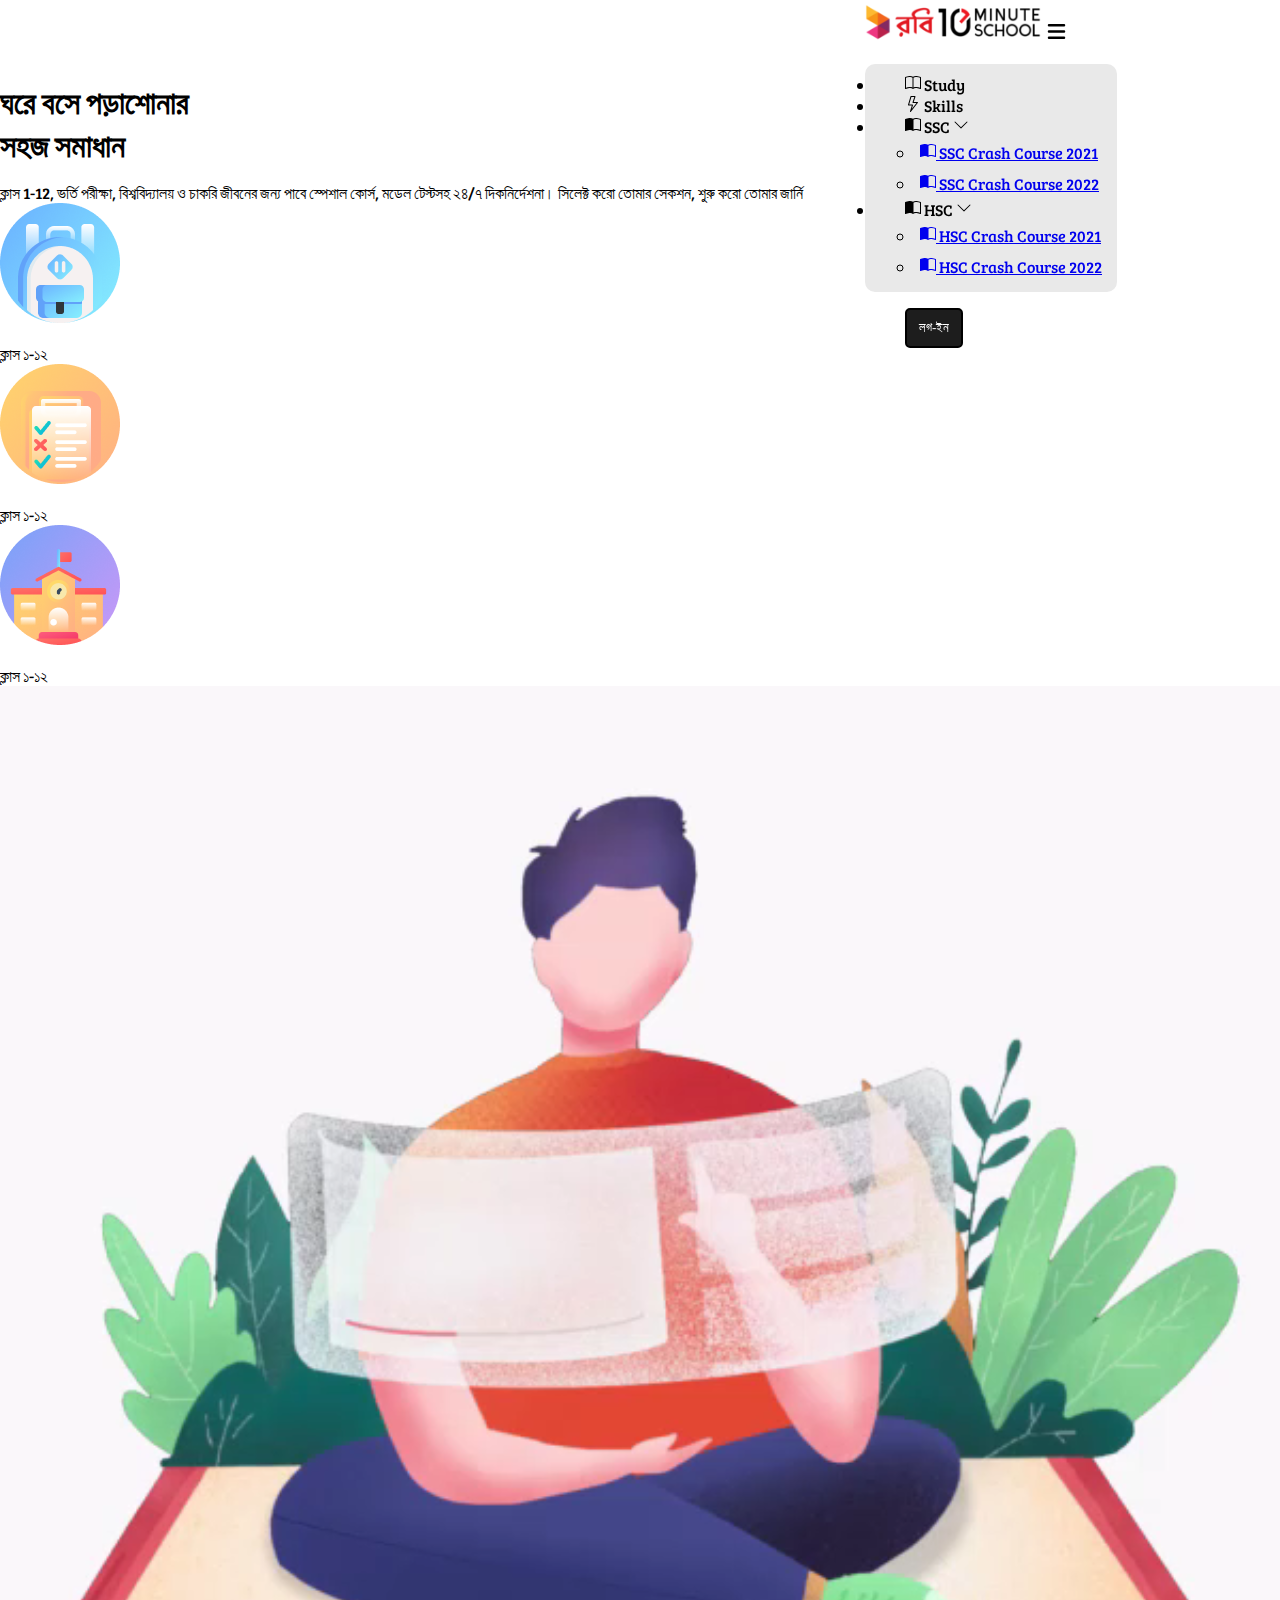
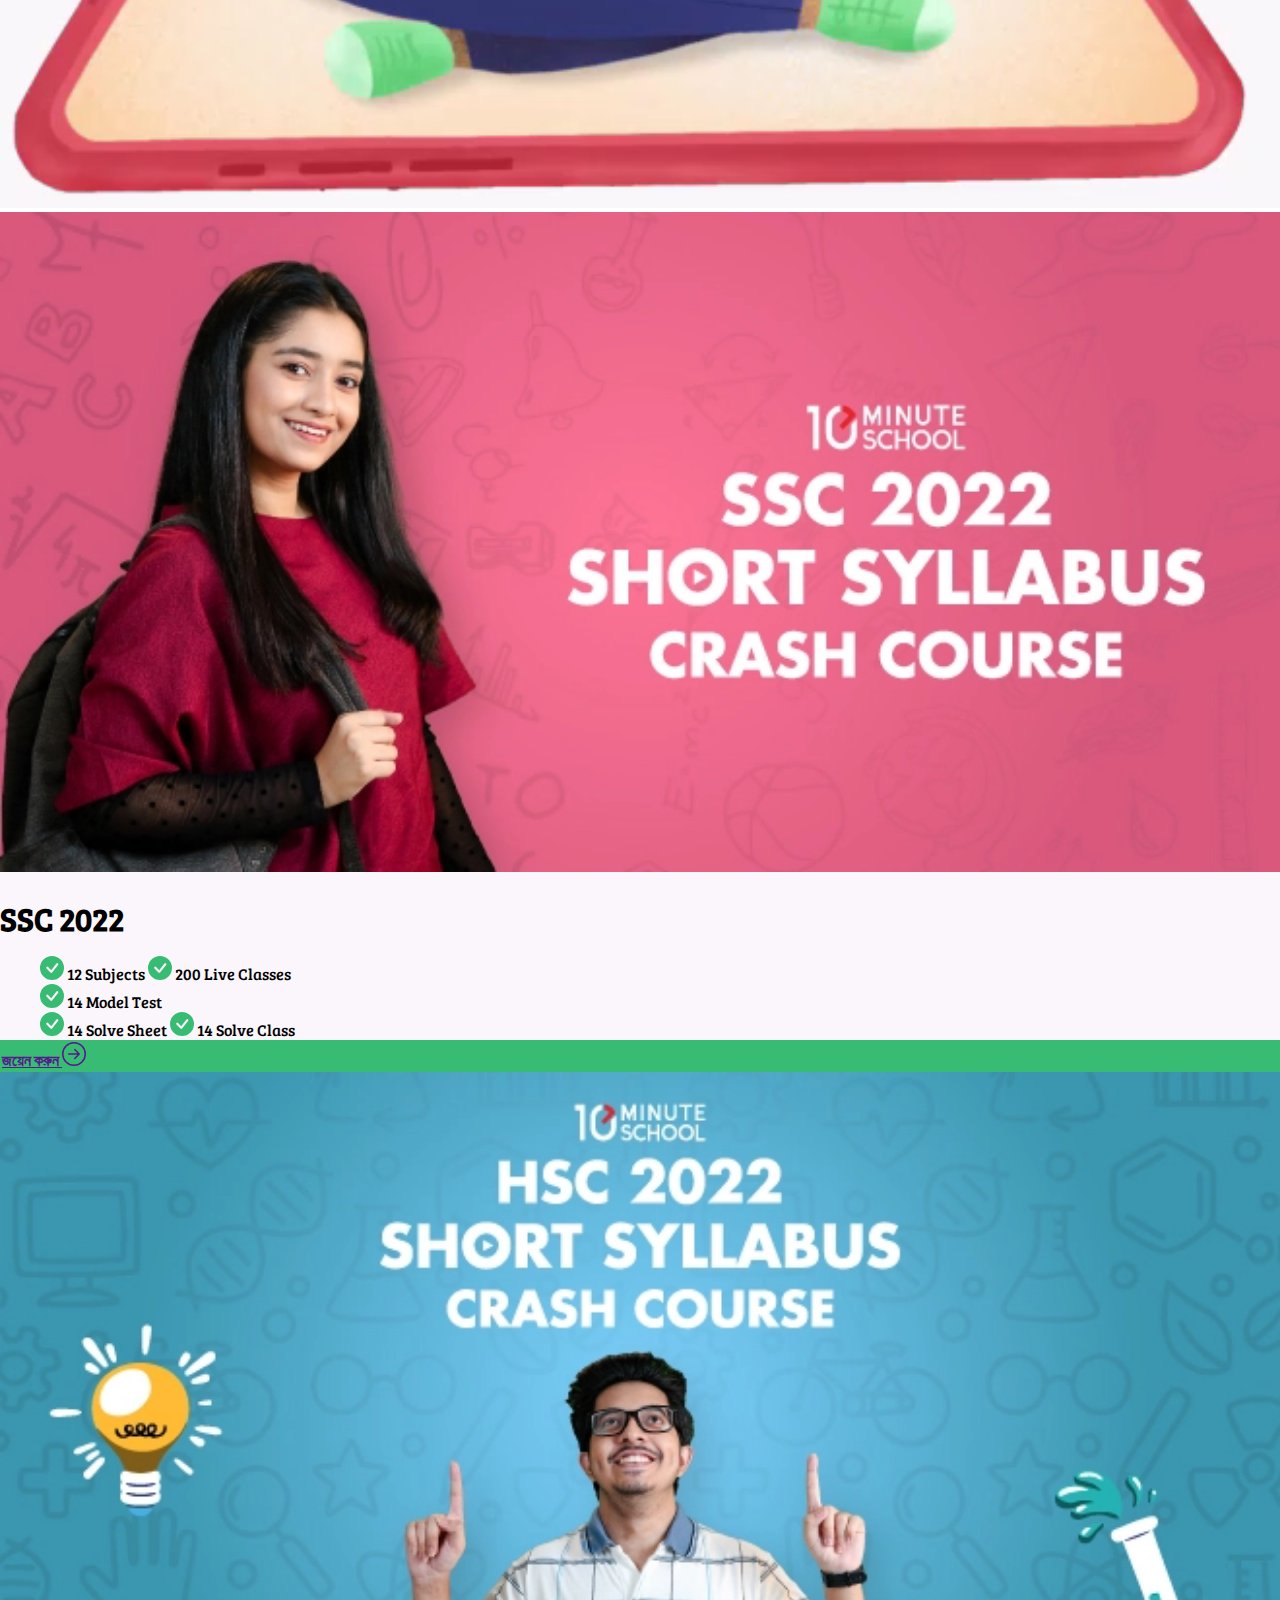
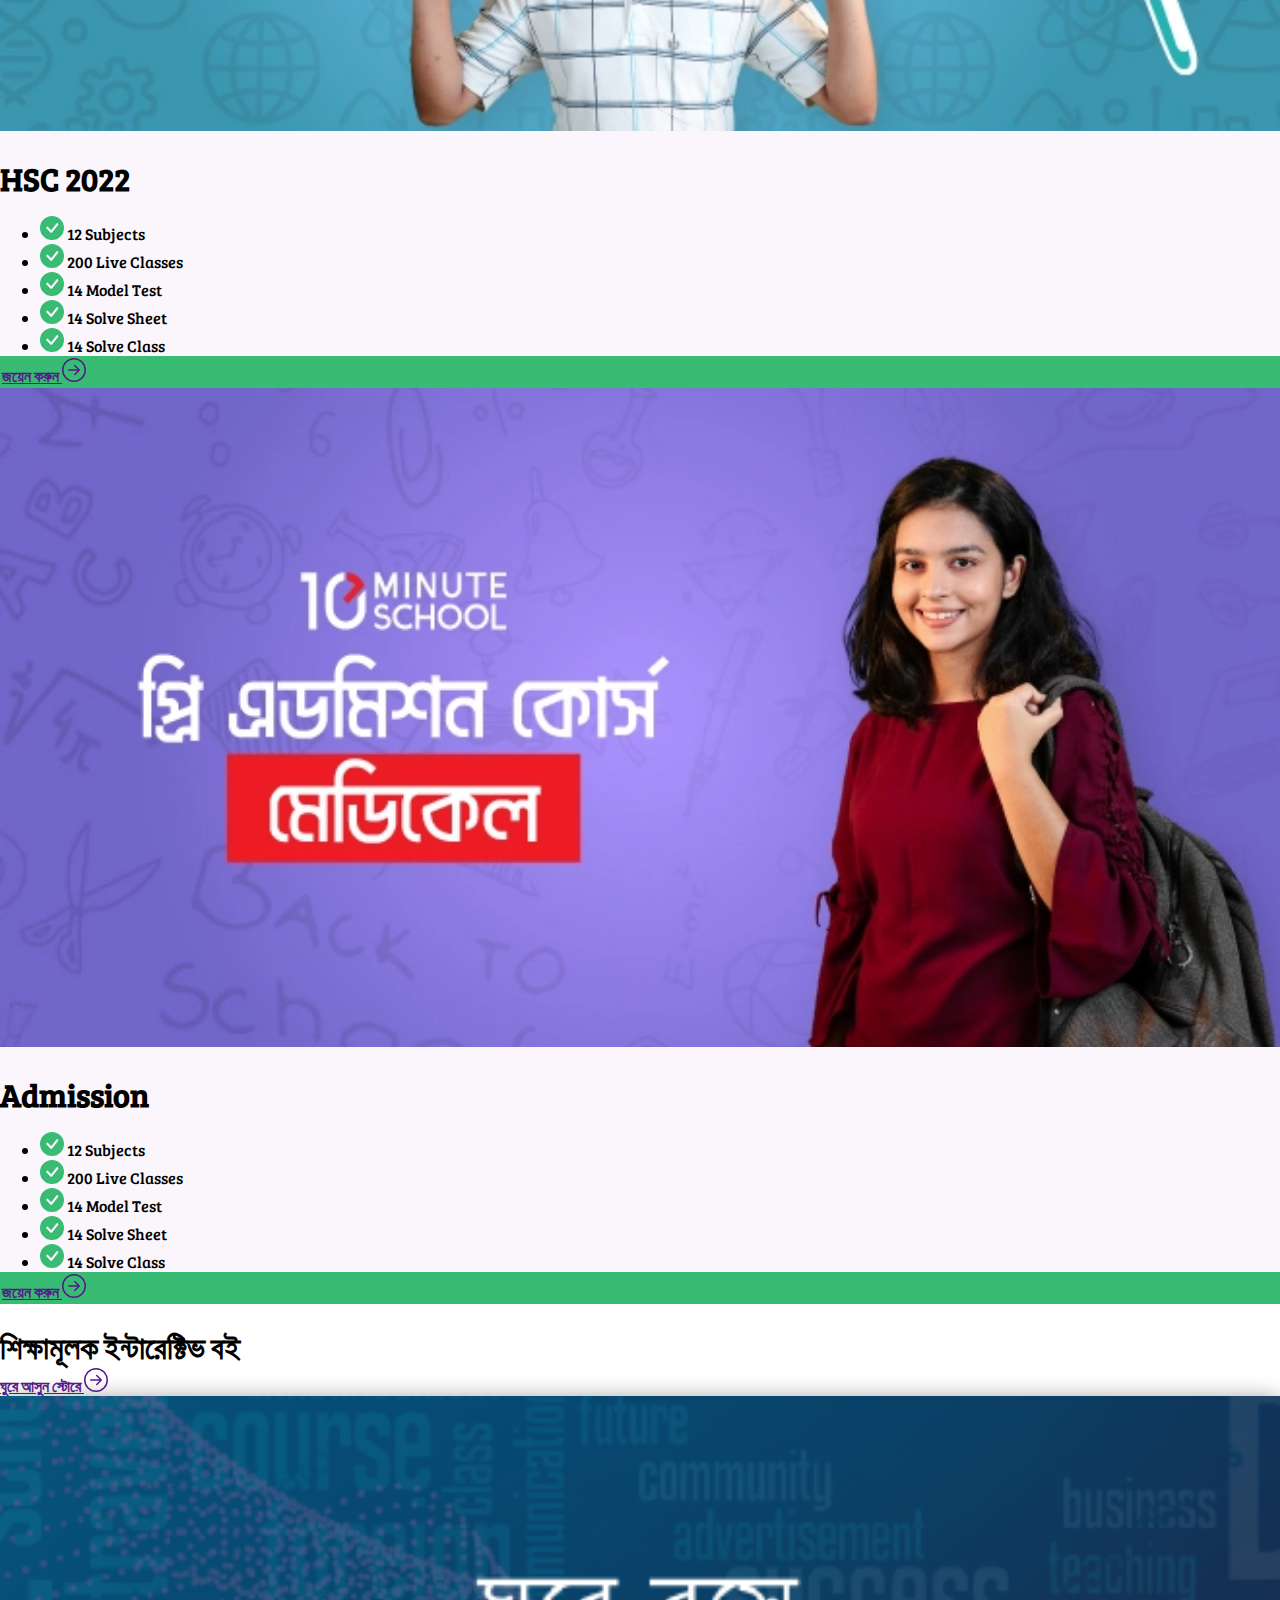
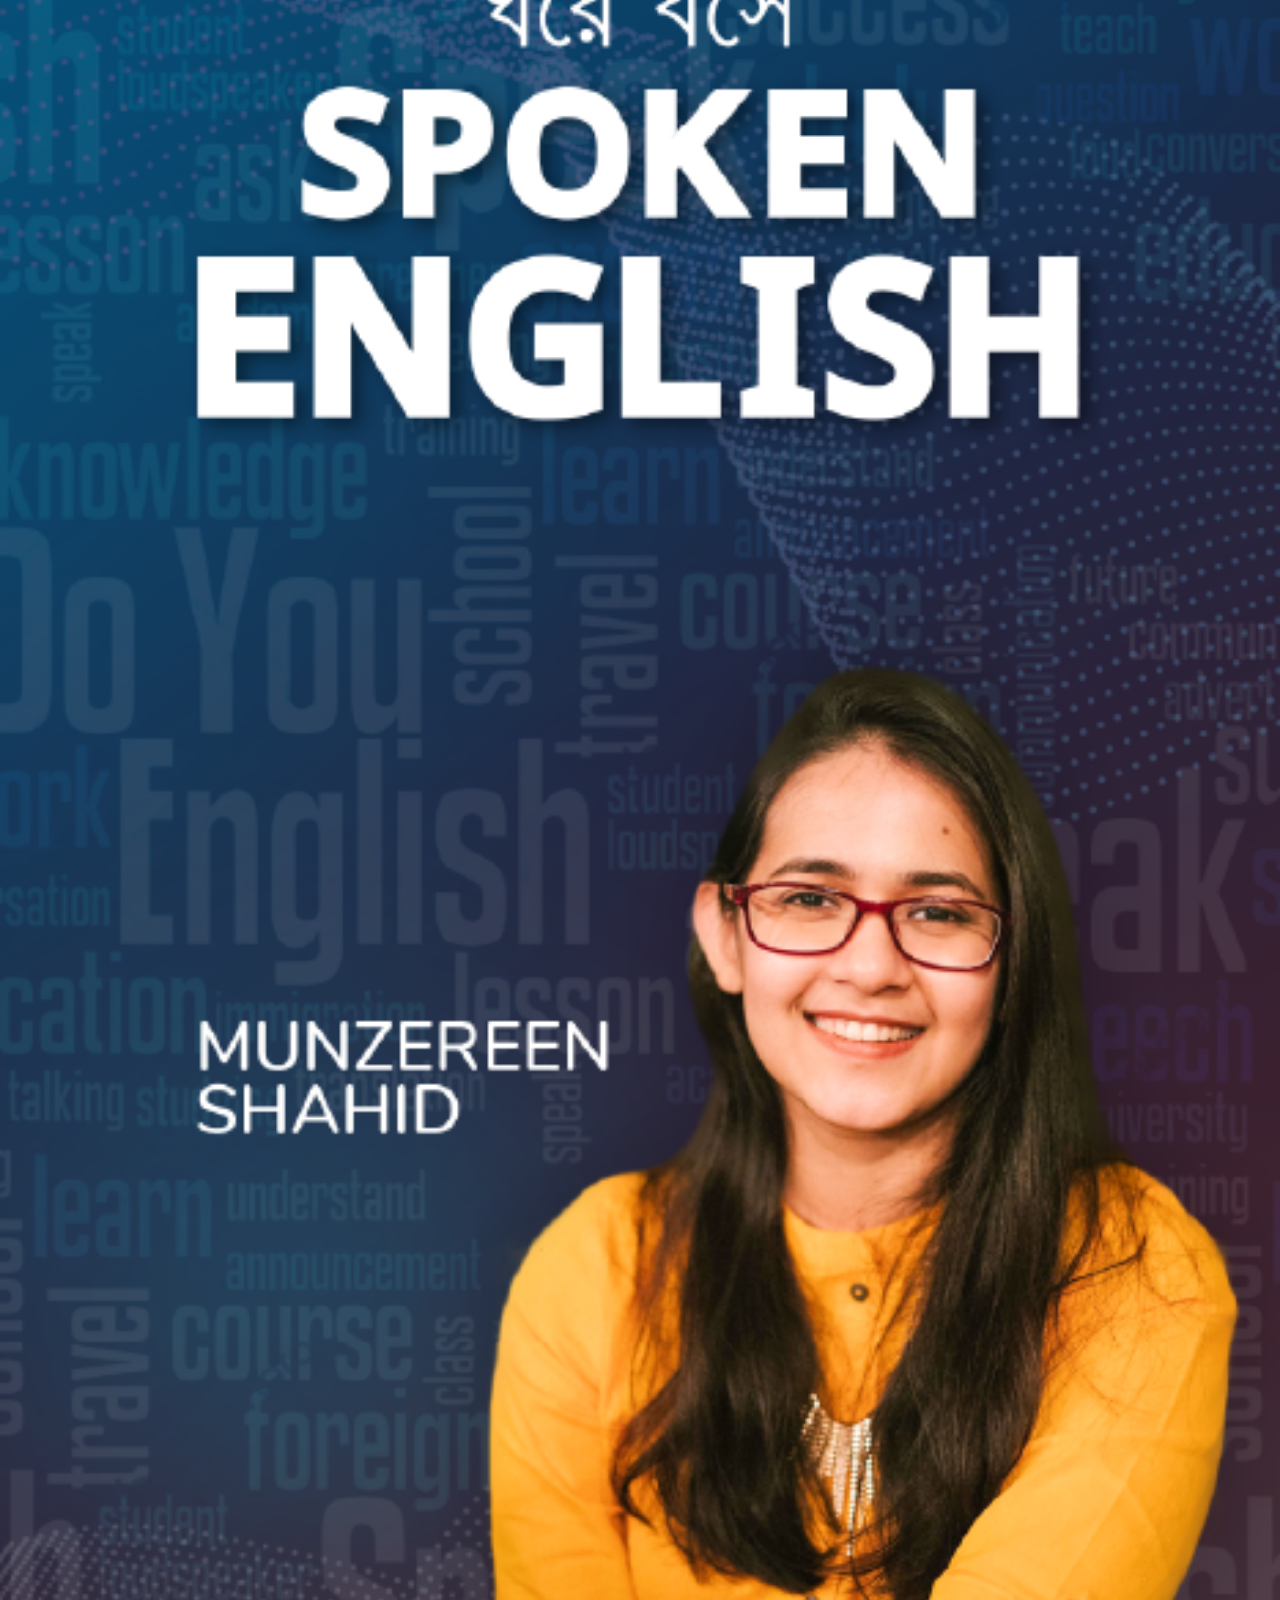
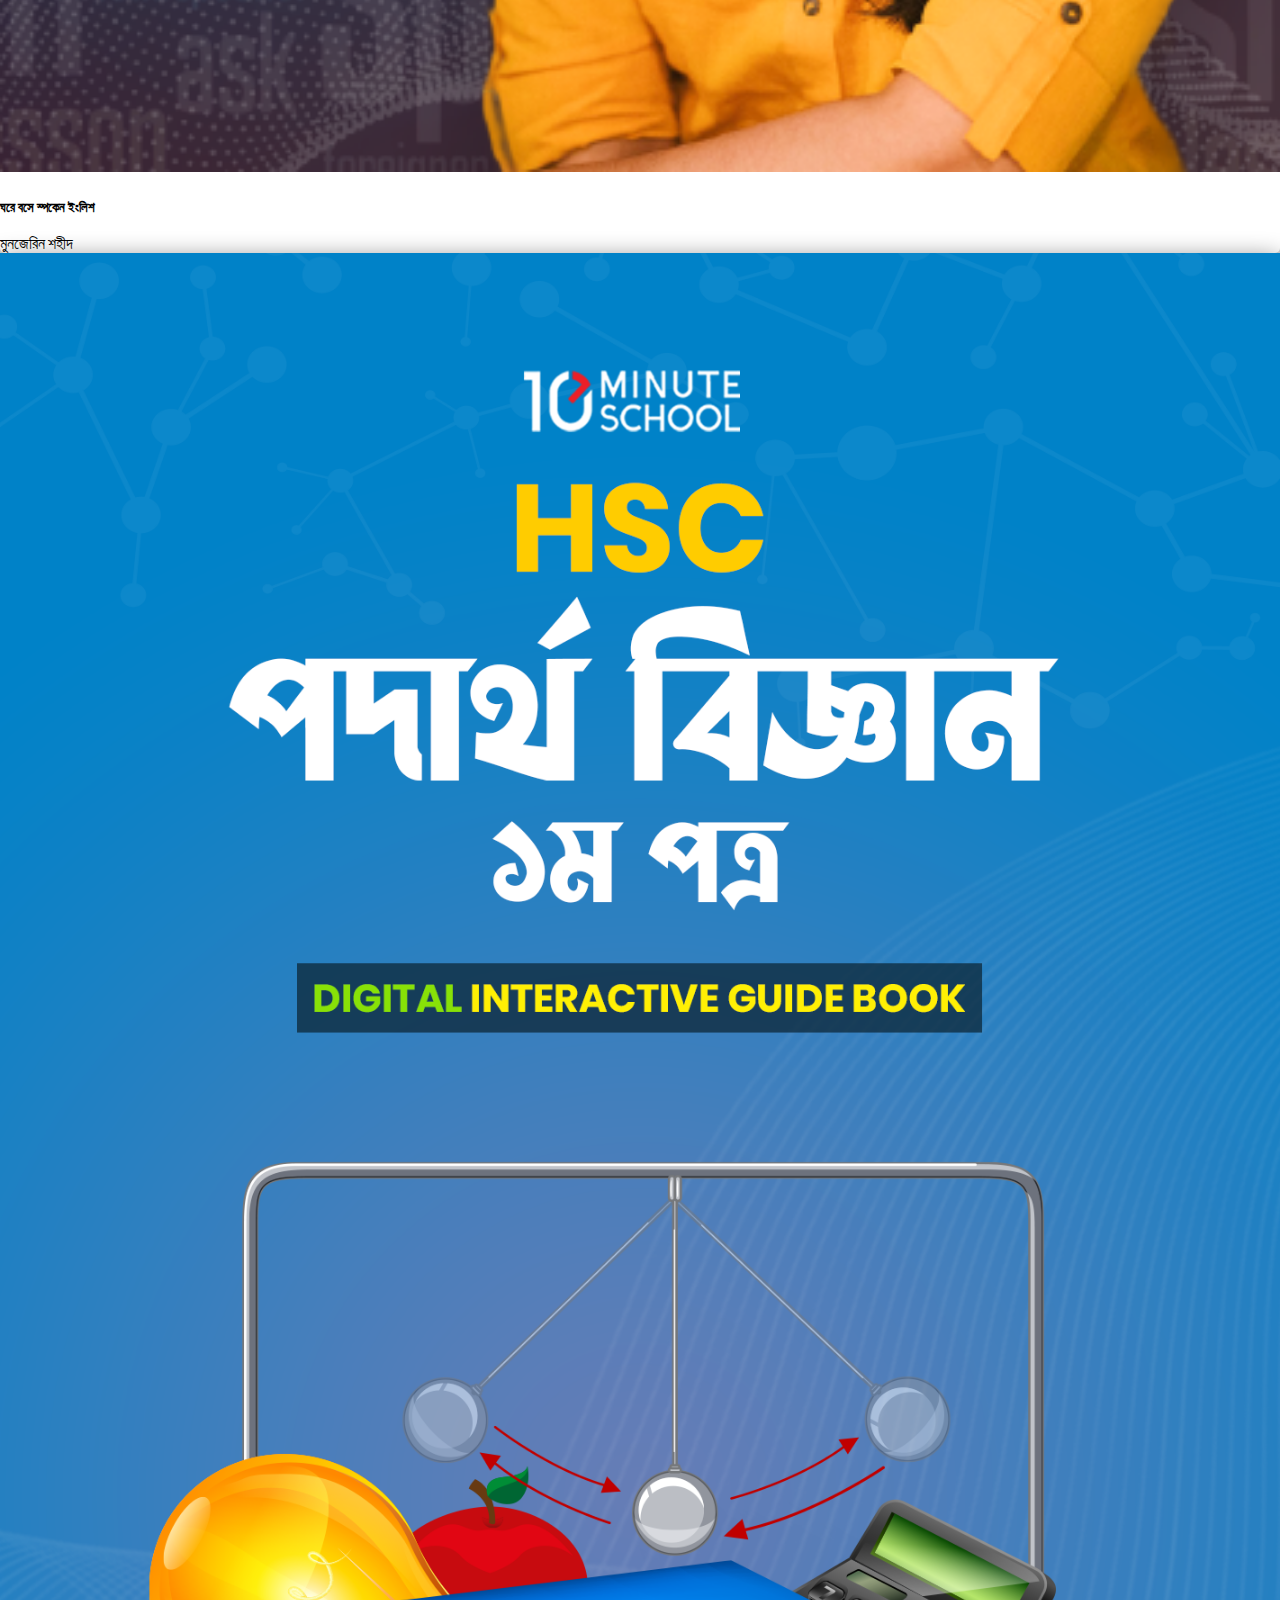
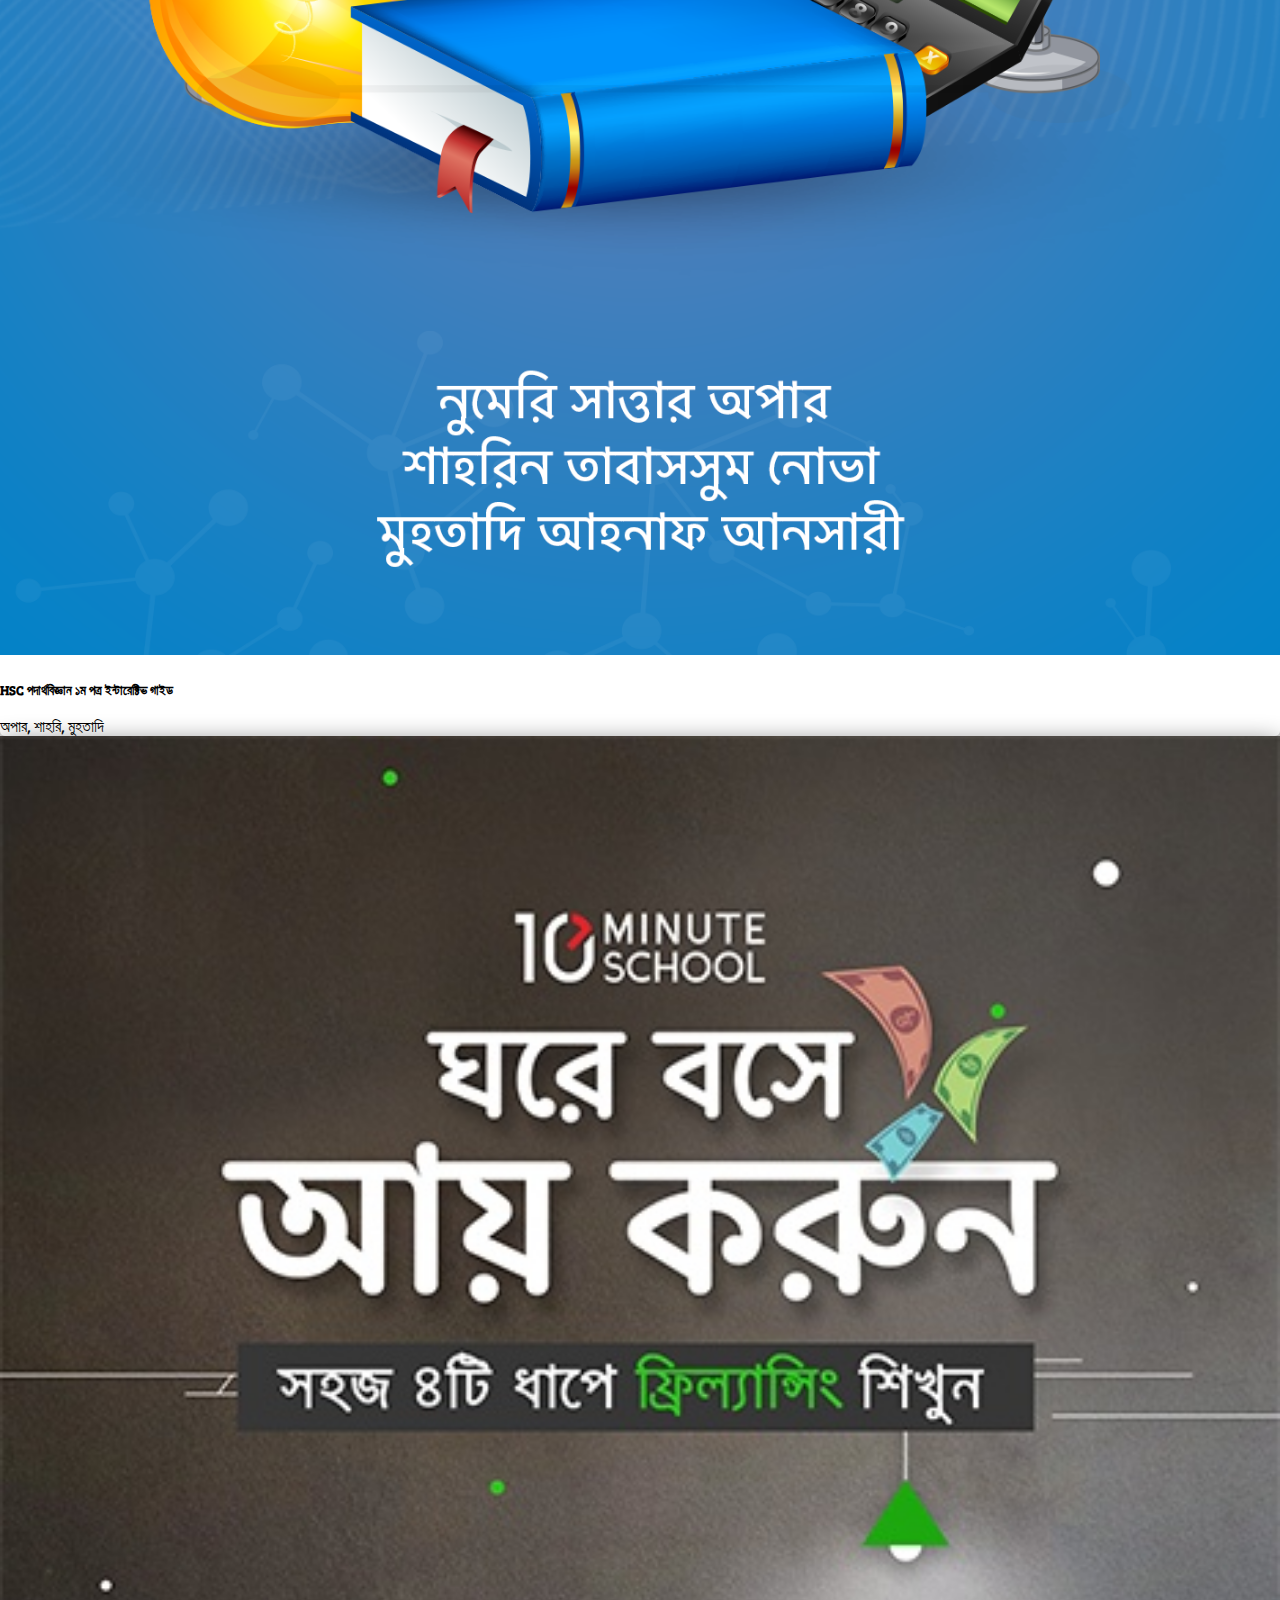
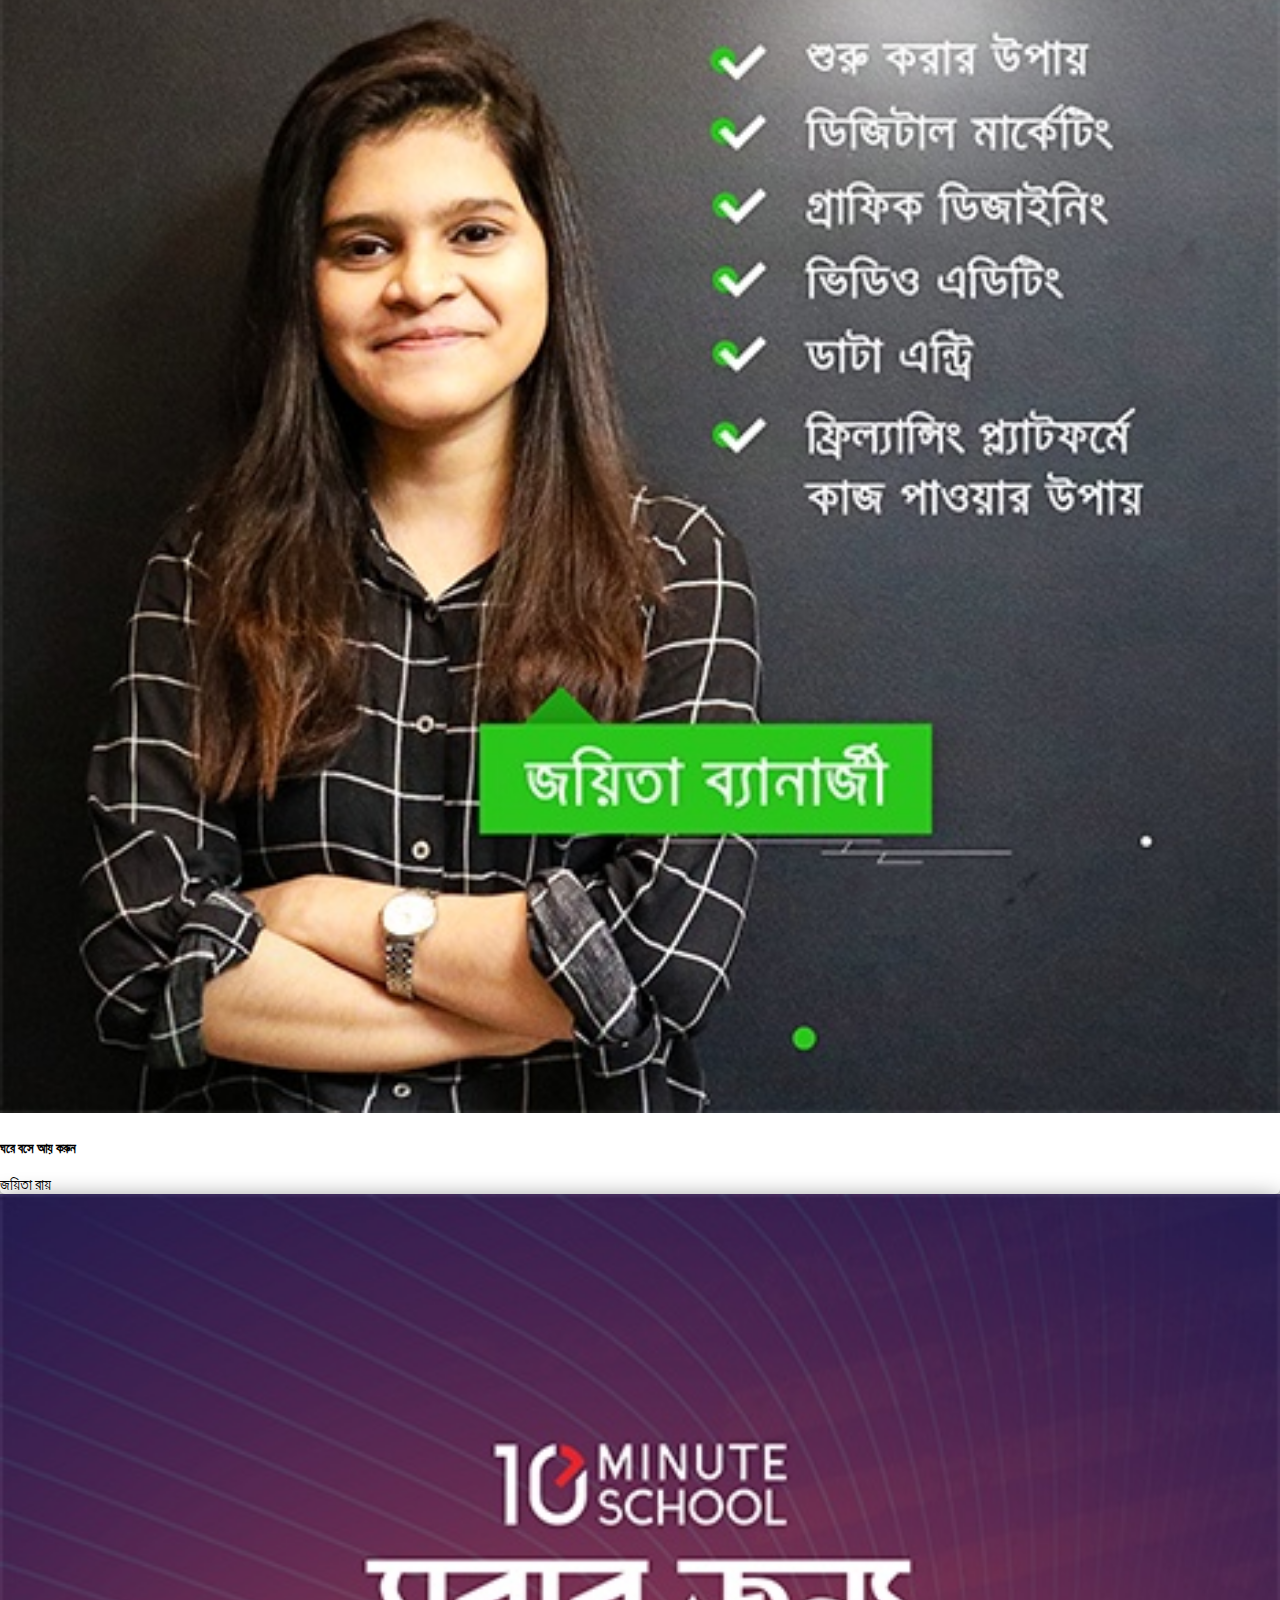
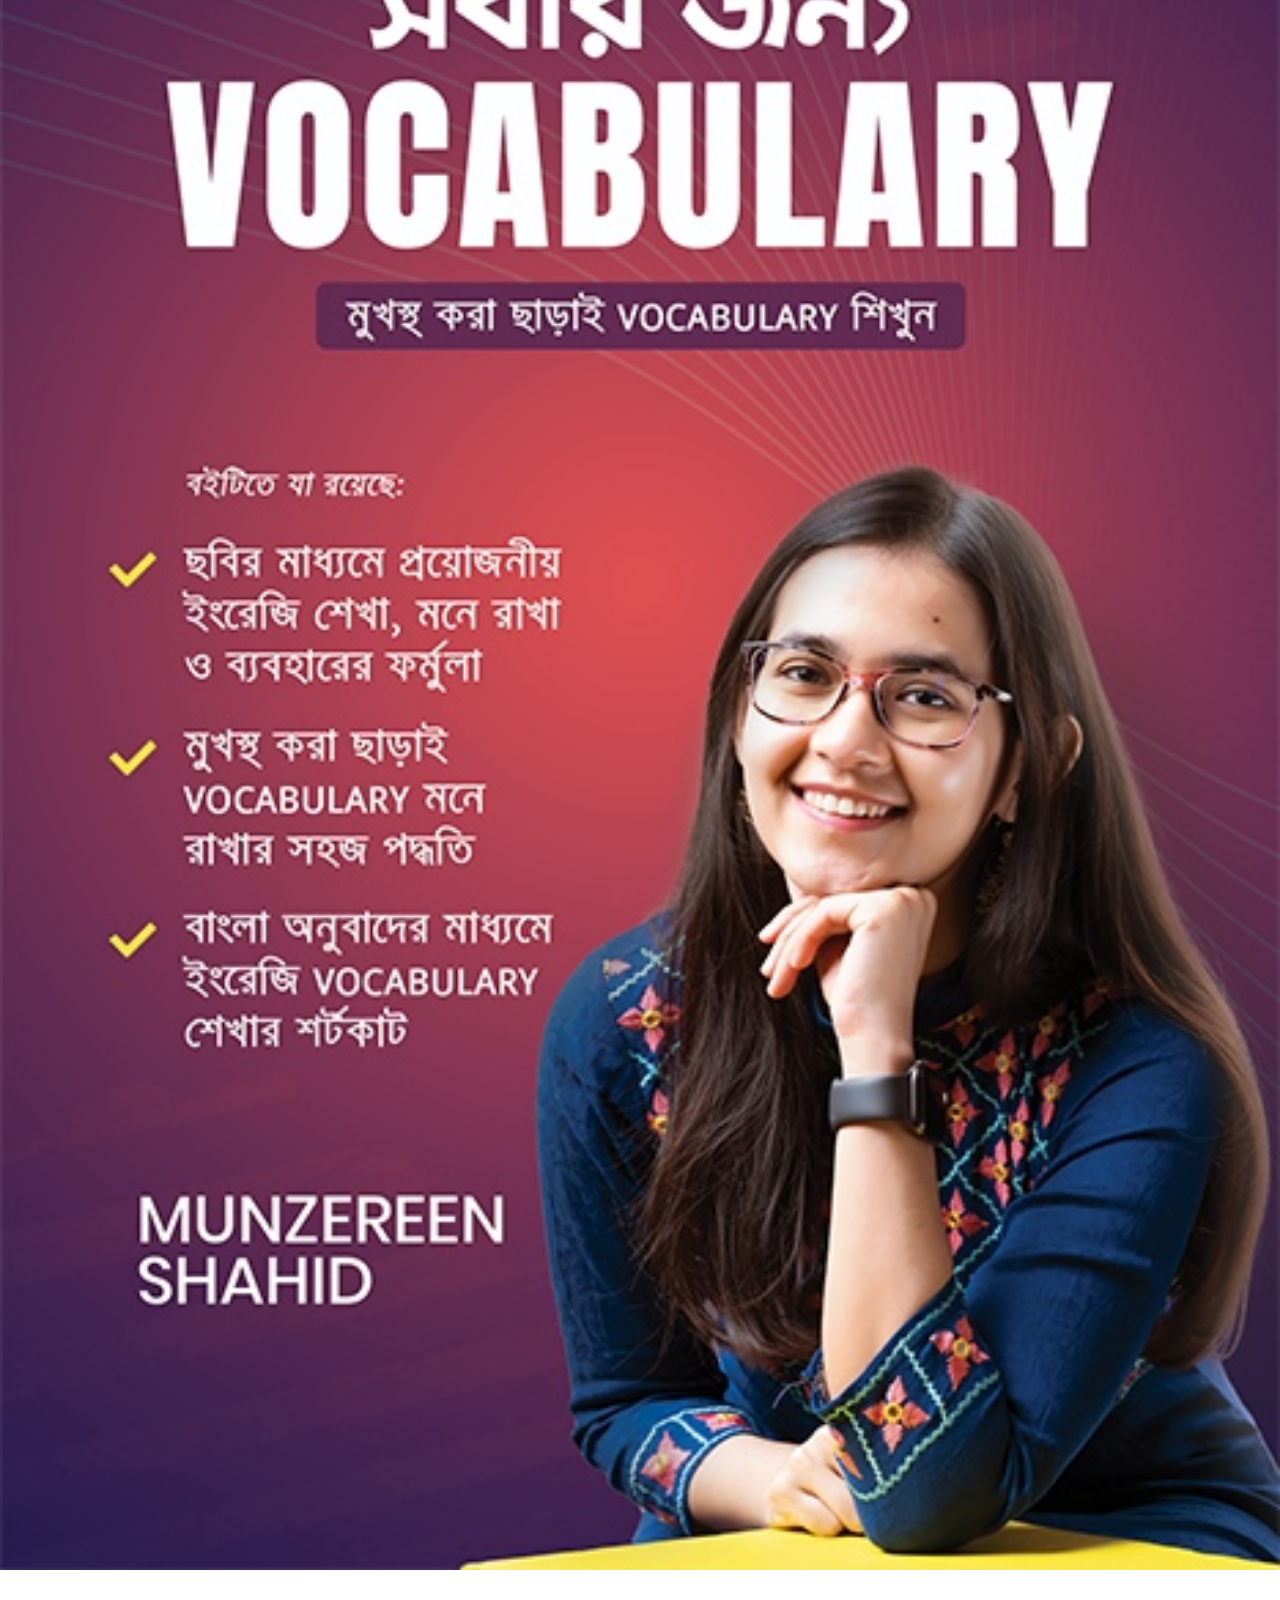
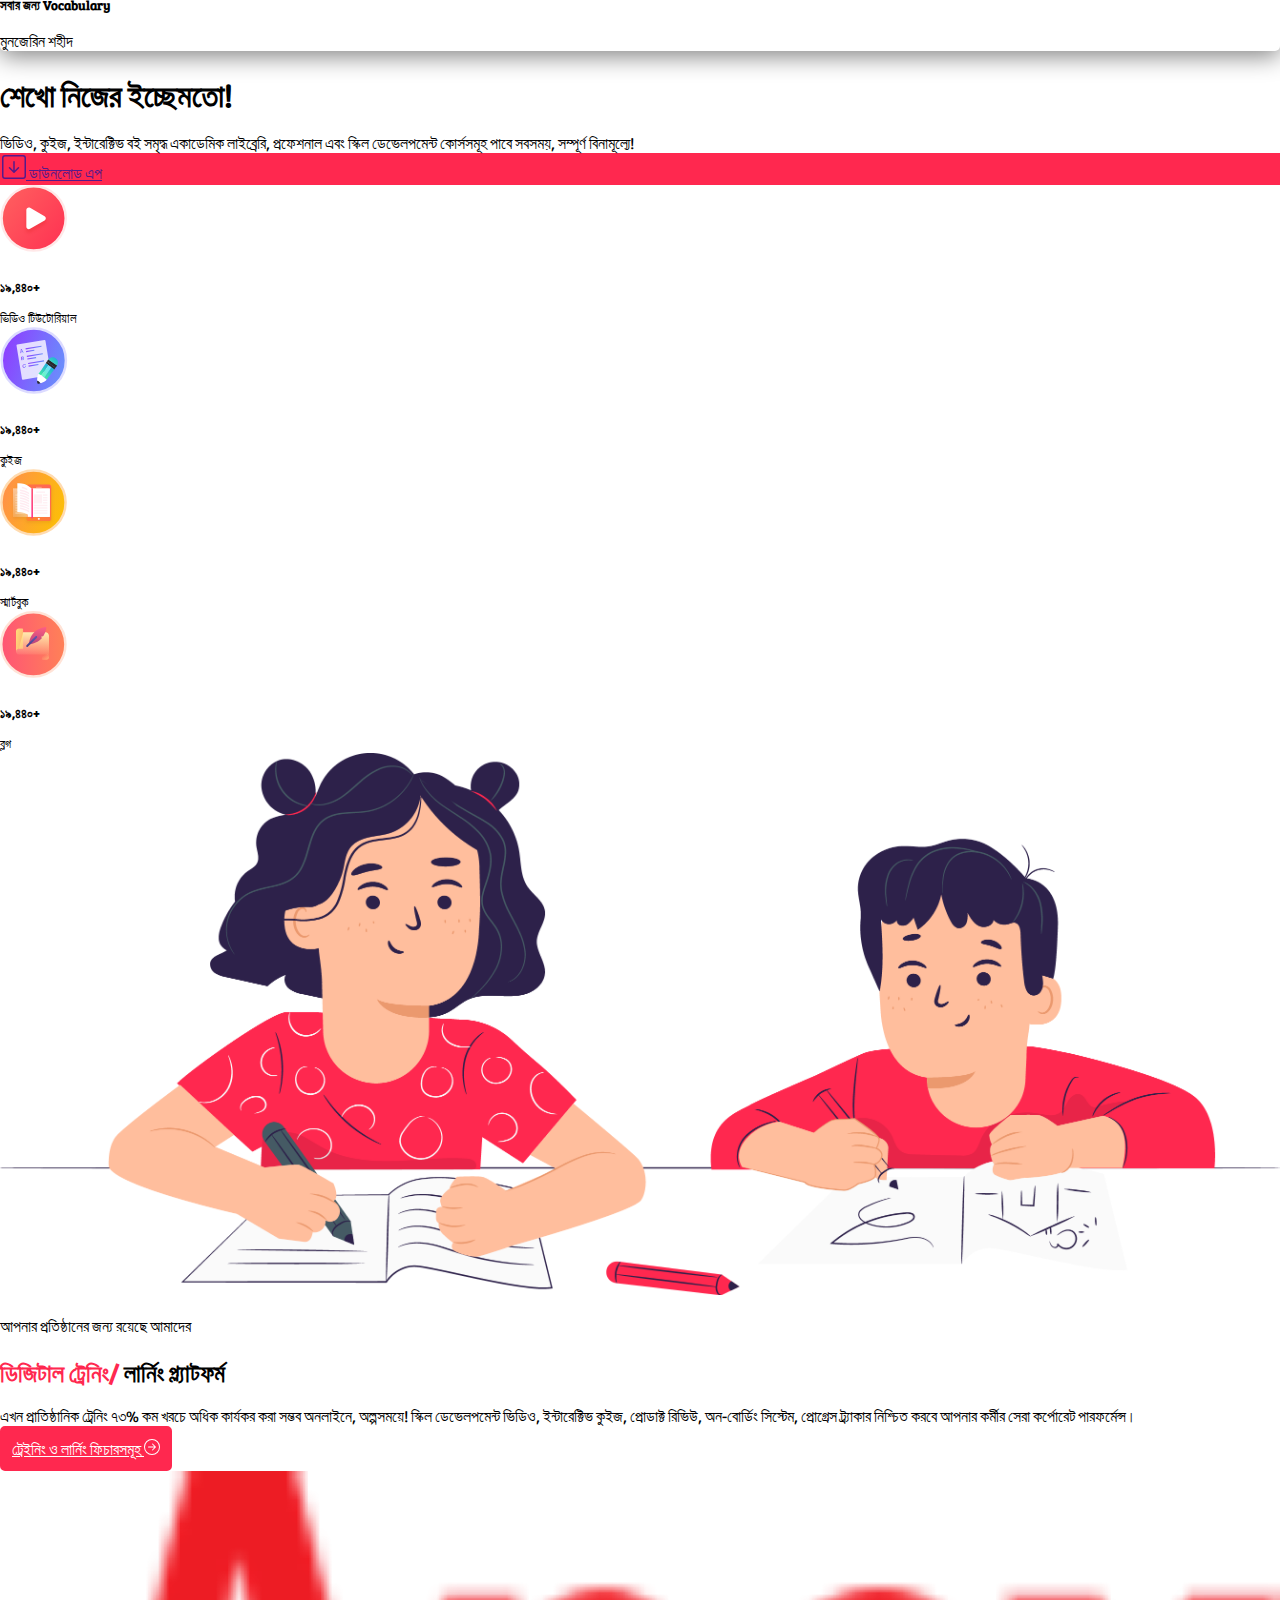
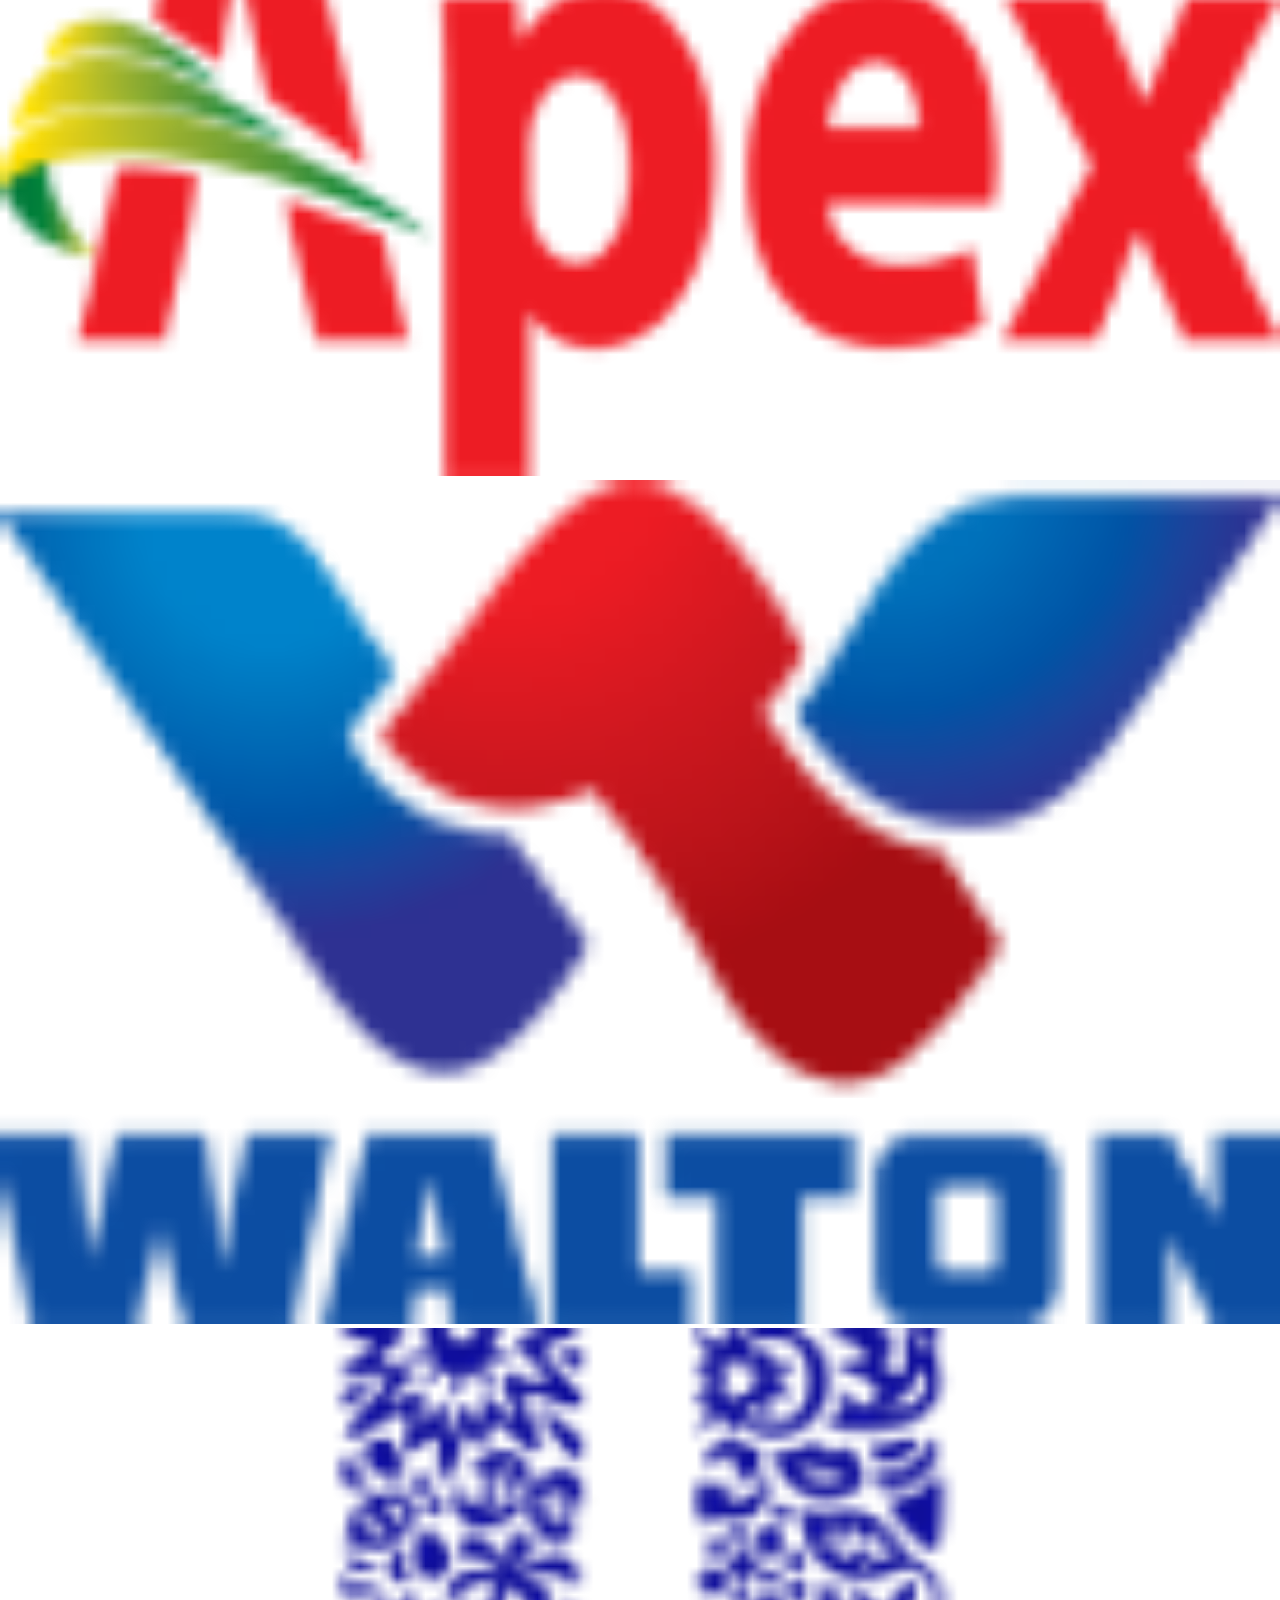
<file: index.html>
<!DOCTYPE html>
<html lang="en">
<head>
    <meta charset="UTF-8">
    <meta http-equiv="X-UA-Compatible" content="IE=edge">
    <meta name="viewport" content="width=device-width, initial-scale=1.0">
    <title>Ten Menute School</title>
    <!-- Bootstrap stylesheet  -->
    <link href="https://cdn.jsdelivr.net/npm/bootstrap@5.0.2/dist/css/bootstrap.min.css" rel="stylesheet" integrity="sha384-EVSTQN3/azprG1Anm3QDgpJLIm9Nao0Yz1ztcQTwFspd3yD65VohhpuuCOmLASjC" crossorigin="anonymous">
    <!-- custom css stylesheet  -->
    <link rel="stylesheet" href="css/style.css">
</head>
<body>
    <header class="bg-white">
        <!-----------------------------------------------------------------------------------------------                                         Navigate Bar Section
        --------------------------------------------------------------------------------------------------->
        <section class="container bg-light nav-position ">
          <nav class="navbar  navbar-position navbar-expand-lg  ">
            <div class="container-fluid">
              <a class="navbar-brand" href="#"><img src="images/tms-logo.png" alt="" width="70%"></a>
              <a class="navbar-toggler" data-bs-toggle="collapse" data-bs-target="#navbarSupportedContent" aria-controls="navbarSupportedContent" aria-expanded="false" aria-label="Toggle navigation">
                <span>
                  <svg xmlns="http://www.w3.org/2000/svg" width="25" height="25" viewBox="0 0 20 20" fill="black">
                    <path fill-rule="evenodd" d="M3 5a1 1 0 011-1h12a1 1 0 110 2H4a1 1 0 01-1-1zM3 10a1 1 0 011-1h12a1 1 0 110 2H4a1 1 0 01-1-1zM3 15a1 1 0 011-1h12a1 1 0 110 2H4a1 1 0 01-1-1z" clip-rule="evenodd"/>
                  </svg>
               </span>
                
            </a>
              <div class="collapse navbar-collapse justify-content-between" id="navbarSupportedContent">
                <ul class="navbar-nav nav-links-container mx-auto mb-0 mb-lg-0 ">
                  <li class="nav-item">
                    <a class="nav-links" href="#"> 
                      <svg xmlns="http://www.w3.org/2000/svg" width="16" height="16" fill="currentColor" class="bi bi-book" viewBox="0 0 16 16">
                      <path d="M1 2.828c.885-.37 2.154-.769 3.388-.893 1.33-.134 2.458.063 3.112.752v9.746c-.935-.53-2.12-.603-3.213-.493-1.18.12-2.37.461-3.287.811V2.828zm7.5-.141c.654-.689 1.782-.886 3.112-.752 1.234.124 2.503.523 3.388.893v9.923c-.918-.35-2.107-.692-3.287-.81-1.094-.111-2.278-.039-3.213.492V2.687zM8 1.783C7.015.936 5.587.81 4.287.94c-1.514.153-3.042.672-3.994 1.105A.5.5 0 0 0 0 2.5v11a.5.5 0 0 0 .707.455c.882-.4 2.303-.881 3.68-1.02 1.409-.142 2.59.087 3.223.877a.5.5 0 0 0 .78 0c.633-.79 1.814-1.019 3.222-.877 1.378.139 2.8.62 3.681 1.02A.5.5 0 0 0 16 13.5v-11a.5.5 0 0 0-.293-.455c-.952-.433-2.48-.952-3.994-1.105C10.413.809 8.985.936 8 1.783z"/>
                      </svg>
                      Study
                    </a>
                  </li>
                  <li class="nav-item">
                    <a class="nav-links" href="#">
                      <svg xmlns="http://www.w3.org/2000/svg" width="16" height="16" fill="currentColor" class="bi bi-lightning" viewBox="0 0 16 16">
                      <path d="M5.52.359A.5.5 0 0 1 6 0h4a.5.5 0 0 1 .474.658L8.694 6H12.5a.5.5 0 0 1 .395.807l-7 9a.5.5 0 0 1-.873-.454L6.823 9.5H3.5a.5.5 0 0 1-.48-.641l2.5-8.5zM6.374 1 4.168 8.5H7.5a.5.5 0 0 1 .478.647L6.78 13.04 11.478 7H8a.5.5 0 0 1-.474-.658L9.306 1H6.374z"/>
                      </svg>
                      Skills 
                    </a>
                  </li>
                  <li class="nav-item dropdown">
                    <a class="nav-links" href="#" id="navbarDropdown" role="button" data-bs-toggle="dropdown" aria-expanded="false">
                      <svg xmlns="http://www.w3.org/2000/svg" width="16" height="16" fill="currentColor"       class="bi bi-book-half" viewBox="0 0 16 16">
                        <path d="M8.5 2.687c.654-.689 1.782-.886 3.112-.752 1.234.124 2.503.523 3.388.893v9.923c-.918-.35-2.107-.692-3.287-.81-1.094-.111-2.278-.039-3.213.492V2.687zM8 1.783C7.015.936 5.587.81 4.287.94c-1.514.153-3.042.672-3.994 1.105A.5.5 0 0 0 0 2.5v11a.5.5 0 0 0 .707.455c.882-.4 2.303-.881 3.68-1.02 1.409-.142 2.59.087 3.223.877a.5.5 0 0 0 .78 0c.633-.79 1.814-1.019 3.222-.877 1.378.139 2.8.62 3.681 1.02A.5.5 0 0 0 16 13.5v-11a.5.5 0 0 0-.293-.455c-.952-.433-2.48-.952-3.994-1.105C10.413.809 8.985.936 8 1.783z"/>
                      </svg>
                      SSC
                      <svg xmlns="http://www.w3.org/2000/svg" width="16" height="16" fill="currentColor" class="bi bi-chevron-down" viewBox="0 0 16 16">
                        <path fill-rule="evenodd" d="M1.646 4.646a.5.5 0 0 1 .708 0L8 10.293l5.646-5.647a.5.5 0 0 1 .708.708l-6 6a.5.5 0 0 1-.708 0l-6-6a.5.5 0 0 1 0-.708z"/>
                      </svg>
                    </a>
                    <ul class="dropdown-menu py-0" aria-labelledby="navbarDropdown">
                      <li>
                        <a class="dropdown-item" href="#">
                          <svg xmlns="http://www.w3.org/2000/svg" width="16" height="16" fill="currentColor" class="bi bi-book-half" viewBox="0 0 16 16">
                          <path d="M8.5 2.687c.654-.689 1.782-.886 3.112-.752 1.234.124 2.503.523 3.388.893v9.923c-.918-.35-2.107-.692-3.287-.81-1.094-.111-2.278-.039-3.213.492V2.687zM8 1.783C7.015.936 5.587.81 4.287.94c-1.514.153-3.042.672-3.994 1.105A.5.5 0 0 0 0 2.5v11a.5.5 0 0 0 .707.455c.882-.4 2.303-.881 3.68-1.02 1.409-.142 2.59.087 3.223.877a.5.5 0 0 0 .78 0c.633-.79 1.814-1.019 3.222-.877 1.378.139 2.8.62 3.681 1.02A.5.5 0 0 0 16 13.5v-11a.5.5 0 0 0-.293-.455c-.952-.433-2.48-.952-3.994-1.105C10.413.809 8.985.936 8 1.783z"/>
                          </svg>
                          SSC Crash Course 2021
                        </a>
                      </li>
                      <li>
                        <a class="dropdown-item" href="#">
                          <svg xmlns="http://www.w3.org/2000/svg" width="16" height="16" fill="currentColor" class="bi bi-book-half" viewBox="0 0 16 16">
                          <path d="M8.5 2.687c.654-.689 1.782-.886 3.112-.752 1.234.124 2.503.523 3.388.893v9.923c-.918-.35-2.107-.692-3.287-.81-1.094-.111-2.278-.039-3.213.492V2.687zM8 1.783C7.015.936 5.587.81 4.287.94c-1.514.153-3.042.672-3.994 1.105A.5.5 0 0 0 0 2.5v11a.5.5 0 0 0 .707.455c.882-.4 2.303-.881 3.68-1.02 1.409-.142 2.59.087 3.223.877a.5.5 0 0 0 .78 0c.633-.79 1.814-1.019 3.222-.877 1.378.139 2.8.62 3.681 1.02A.5.5 0 0 0 16 13.5v-11a.5.5 0 0 0-.293-.455c-.952-.433-2.48-.952-3.994-1.105C10.413.809 8.985.936 8 1.783z"/>
                          </svg>
                          SSC Crash Course 2022
                        </a>
                      </li>
                    </ul>
                  </li>
                  <li class="nav-item dropdown">
                    <a class="nav-links" href="#" id="navbarDropdown" role="button" data-bs-toggle="dropdown" aria-expanded="false">
                      <svg xmlns="http://www.w3.org/2000/svg" width="16" height="16" fill="currentColor" class="bi bi-book-half" viewBox="0 0 16 16">
                        <path d="M8.5 2.687c.654-.689 1.782-.886 3.112-.752 1.234.124 2.503.523 3.388.893v9.923c-.918-.35-2.107-.692-3.287-.81-1.094-.111-2.278-.039-3.213.492V2.687zM8 1.783C7.015.936 5.587.81 4.287.94c-1.514.153-3.042.672-3.994 1.105A.5.5 0 0 0 0 2.5v11a.5.5 0 0 0 .707.455c.882-.4 2.303-.881 3.68-1.02 1.409-.142 2.59.087 3.223.877a.5.5 0 0 0 .78 0c.633-.79 1.814-1.019 3.222-.877 1.378.139 2.8.62 3.681 1.02A.5.5 0 0 0 16 13.5v-11a.5.5 0 0 0-.293-.455c-.952-.433-2.48-.952-3.994-1.105C10.413.809 8.985.936 8 1.783z"/>
                      </svg>
                      HSC
                      <svg xmlns="http://www.w3.org/2000/svg" width="16" height="16" fill="currentColor" class="bi bi-chevron-down" viewBox="0 0 16 16">
                        <path fill-rule="evenodd" d="M1.646 4.646a.5.5 0 0 1 .708 0L8 10.293l5.646-5.647a.5.5 0 0 1 .708.708l-6 6a.5.5 0 0 1-.708 0l-6-6a.5.5 0 0 1 0-.708z"/>
                      </svg>
                    </a>
                    <ul class="dropdown-menu py-0" aria-labelledby="navbarDropdown">
                      <li>
                        <a class="dropdown-item" href="#">
                          <svg xmlns="http://www.w3.org/2000/svg" width="16" height="16" fill="currentColor" class="bi bi-book-half" viewBox="0 0 16 16">
                          <path d="M8.5 2.687c.654-.689 1.782-.886 3.112-.752 1.234.124 2.503.523 3.388.893v9.923c-.918-.35-2.107-.692-3.287-.81-1.094-.111-2.278-.039-3.213.492V2.687zM8 1.783C7.015.936 5.587.81 4.287.94c-1.514.153-3.042.672-3.994 1.105A.5.5 0 0 0 0 2.5v11a.5.5 0 0 0 .707.455c.882-.4 2.303-.881 3.68-1.02 1.409-.142 2.59.087 3.223.877a.5.5 0 0 0 .78 0c.633-.79 1.814-1.019 3.222-.877 1.378.139 2.8.62 3.681 1.02A.5.5 0 0 0 16 13.5v-11a.5.5 0 0 0-.293-.455c-.952-.433-2.48-.952-3.994-1.105C10.413.809 8.985.936 8 1.783z"/>
                          </svg>  
                          HSC Crash Course 2021
                        </a>
                      </li>
                      <li>
                        <a class="dropdown-item" href="#">
                          <svg xmlns="http://www.w3.org/2000/svg" width="16" height="16" fill="currentColor" class="bi bi-book-half" viewBox="0 0 16 16">
                          <path d="M8.5 2.687c.654-.689 1.782-.886 3.112-.752 1.234.124 2.503.523 3.388.893v9.923c-.918-.35-2.107-.692-3.287-.81-1.094-.111-2.278-.039-3.213.492V2.687zM8 1.783C7.015.936 5.587.81 4.287.94c-1.514.153-3.042.672-3.994 1.105A.5.5 0 0 0 0 2.5v11a.5.5 0 0 0 .707.455c.882-.4 2.303-.881 3.68-1.02 1.409-.142 2.59.087 3.223.877a.5.5 0 0 0 .78 0c.633-.79 1.814-1.019 3.222-.877 1.378.139 2.8.62 3.681 1.02A.5.5 0 0 0 16 13.5v-11a.5.5 0 0 0-.293-.455c-.952-.433-2.48-.952-3.994-1.105C10.413.809 8.985.936 8 1.783z"/>
                          </svg>  
                          HSC Crash Course 2022
                        </a>
                      </li>
                    </ul>
                  </li>
                </ul>
                <ul class="navbar-nav ms-auto">
                  <button class="login-btn">লগ-ইন</button>
                </ul>
              </div>
            </div>
          </nav>
        </section>    
        <!----------------------------------------------------------------------------------------------------------                                  Head Section Start 
        -------------------------------------------------------------------------------- -->
        <section class="head-container container bg-light py-5 mb-5 ">
            <div class="row g-4 m-0  ">
              <div class="col-lg-6 col-md-12 ">
                <div>
                  <h1 class="py-6 my-3 fw-bold"><span class="text-danger">ঘরে বসে</span> পড়াশোনার <br> সহজ সমাধান</h1>
                  <p class="py-5" >ক্লাস 1-12, ভর্তি পরীক্ষা, বিশ্ববিদ্যালয় ও চাকরি জীবনের জন্য পাবে স্পেশাল কোর্স, মডেল টেস্টসহ ২৪/৭ দিকনির্দেশনা।<span class="text-danger"> সিলেক্ট করো তোমার সেকশন, শুরু করো তোমার জার্নি</span></p>
                </div>
                <div class="row g-4 mx-0">
                  <div class="col-lg-4 col-md-12  ">
                    <div class="bg-white d-flex flex-direction-column align-items-center rounded shadow hover-card">
                      <div class="p-3">
                        <img  src="images/logo-1.png" alt="">
                      </div>
                        <p class="">ক্লাস ১-১২</p>
                    </div>
                  </div>
                  <div class="col-lg-4 col-md-12 ">
                    <div class="bg-white d-flex flex-direction-column align-items-center rounded shadow hover-card">
                      <div class="p-3">
                        <img  src="images/logo-2.png" alt="">
                      </div>
                        <p>ক্লাস ১-১২</p>
                    </div>
                    </div>
                  <div class="col-lg-4 col-md-12 ">
                    <div class="bg-white d-flex flex-direction-column align-items-center rounded shadow hover-card">
                      <div class="p-3">
                        <img  src="images/logo-3.png" alt="">
                      </div>
                        <p>ক্লাস ১-১২</p>
                    </div>
                    </div>
                </div>
              </div>
              
              <div class="col-lg-6 col-md-12 mb-6">
                <video class="video" height="100%" width="100%" autoplay loop>
                  <source src="video/10 Minute School - The largest online classroom of Bangladesh.mp4" type="video/mp4">
                  Your browser does not support the video tag.
                </video>
              </div>
            </div>
        </section>
        <!-- head section end  -->
    </header>
    <!-- main section start  -->
    <main>
      <!-- Course Section start  -->
      <section class="container px-0 py-4 my-4 courses">
        <div class="row mx-0">
          <div class="col-lg-4 col-md-12">
            <div class="py-4 px-3 courses-bg">
              <div class="">
                <img src="images/ssc-2022.jpg" alt="" width="100%">
              </div>
              
                <h1 class="text-center">SSC 2022</h1>
              
              <div class="course-info">
                <ul class="list-unstyled ">
                <div class="">
                  <div class="row justify-content-evenly py-2">
                    <li class="bg-white rounded-pill d-inline-block col-5 "><svg xmlns="http://www.w3.org/2000/svg" width="24" height="24" fill="#38bc74" class="bi bi-check-circle-fill" viewBox="0 0 16 16">
                      <path d="M16 8A8 8 0 1 1 0 8a8 8 0 0 1 16 0zm-3.97-3.03a.75.75 0 0 0-1.08.022L7.477 9.417 5.384 7.323a.75.75 0 0 0-1.06 1.06L6.97 11.03a.75.75 0 0 0 1.079-.02l3.992-4.99a.75.75 0 0 0-.01-1.05z"/>
                    </svg> 12 Subjects</li>
                    <li class="bg-white rounded-pill d-inline-block col-5 "><svg xmlns="http://www.w3.org/2000/svg" width="24" height="24" fill="#38bc74" class="bi bi-check-circle-fill" viewBox="0 0 16 16">
                      <path d="M16 8A8 8 0 1 1 0 8a8 8 0 0 1 16 0zm-3.97-3.03a.75.75 0 0 0-1.08.022L7.477 9.417 5.384 7.323a.75.75 0 0 0-1.06 1.06L6.97 11.03a.75.75 0 0 0 1.079-.02l3.992-4.99a.75.75 0 0 0-.01-1.05z"/>
                    </svg> 200 Live Classes</li>
                  </div>
                  <div class="row justify-content-center py-2">
                    <li class="bg-white rounded-pill d-inline-block col-5 "><svg xmlns="http://www.w3.org/2000/svg" width="24" height="24" fill="#38bc74" class="bi bi-check-circle-fill" viewBox="0 0 16 16">
                      <path d="M16 8A8 8 0 1 1 0 8a8 8 0 0 1 16 0zm-3.97-3.03a.75.75 0 0 0-1.08.022L7.477 9.417 5.384 7.323a.75.75 0 0 0-1.06 1.06L6.97 11.03a.75.75 0 0 0 1.079-.02l3.992-4.99a.75.75 0 0 0-.01-1.05z"/>
                    </svg> 14  Model Test</li>
                  </div>
                    <div class="row justify-content-evenly py-2">
                      <li class="bg-white rounded-pill d-inline-block col-5"><svg xmlns="http://www.w3.org/2000/svg" width="24" height="24" fill="#38bc74" class="bi bi-check-circle-fill" viewBox="0 0 16 16">
                        <path d="M16 8A8 8 0 1 1 0 8a8 8 0 0 1 16 0zm-3.97-3.03a.75.75 0 0 0-1.08.022L7.477 9.417 5.384 7.323a.75.75 0 0 0-1.06 1.06L6.97 11.03a.75.75 0 0 0 1.079-.02l3.992-4.99a.75.75 0 0 0-.01-1.05z"/>
                      </svg> 14 Solve Sheet</li>
                      <li class="bg-white rounded-pill d-inline-block col-5"><svg xmlns="http://www.w3.org/2000/svg" width="24" height="24" fill="#38bc74" class="bi bi-check-circle-fill" viewBox="0 0 16 16">
                        <path d="M16 8A8 8 0 1 1 0 8a8 8 0 0 1 16 0zm-3.97-3.03a.75.75 0 0 0-1.08.022L7.477 9.417 5.384 7.323a.75.75 0 0 0-1.06 1.06L6.97 11.03a.75.75 0 0 0 1.079-.02l3.992-4.99a.75.75 0 0 0-.01-1.05z"/>
                      </svg> 14 Solve Class</li>
                    </div>
                </div>
                </ul>
                <div class="text-center ">
                  <a class="p-2 rounded-pill text-decoration-none text-white d-flex justify-content-center align-items-center" href="">
                      
                    <div class=" d-flex justify-content-center align-items-center join-btn rounded-pill p-2">
                      <span class=" inline-block  p-1">জয়েন করুন</span>
                  <svg xmlns="http://www.w3.org/2000/svg" width="24" height="24" fill="currentColor" class="bi bi-arrow-right-circle inline-block" viewBox="0 0 16 16">
                    <path fill-rule="evenodd" d="M1 8a7 7 0 1 0 14 0A7 7 0 0 0 1 8zm15 0A8 8 0 1 1 0 8a8 8 0 0 1 16 0zM4.5 7.5a.5.5 0 0 0 0 1h5.793l-2.147 2.146a.5.5 0 0 0 .708.708l3-3a.5.5 0 0 0 0-.708l-3-3a.5.5 0 1 0-.708.708L10.293 7.5H4.5z"/>
                  </svg>
                    </div>
                   
                  </a>
                </div>
              </div>
            </div>
          </div>
        
        
          <div class="col-lg-4 col-md-12">
            <div class="py-4 px-3 courses-bg ">
              <div>
                <img src="images/hsc-2022.jpg" alt="" width="100%">
              </div>
              <div>
                
                  <h1 class="text-center">HSC 2022</h1>
                
                <ul class="list-unstyled ">
                  <div class="">
                    <div class="row justify-content-evenly py-2">
                      <li class="bg-white rounded-pill d-inline-block col-5  "><svg xmlns="http://www.w3.org/2000/svg" width="24" height="24" fill="#38bc74" class="bi bi-check-circle-fill" viewBox="0 0 16 16">
                        <path d="M16 8A8 8 0 1 1 0 8a8 8 0 0 1 16 0zm-3.97-3.03a.75.75 0 0 0-1.08.022L7.477 9.417 5.384 7.323a.75.75 0 0 0-1.06 1.06L6.97 11.03a.75.75 0 0 0 1.079-.02l3.992-4.99a.75.75 0 0 0-.01-1.05z"/>
                      </svg> 12 Subjects</li>
                      <li class="bg-white rounded-pill d-inline-block col-5 "><svg xmlns="http://www.w3.org/2000/svg" width="24" height="24" fill="#38bc74" class="bi bi-check-circle-fill" viewBox="0 0 16 16">
                        <path d="M16 8A8 8 0 1 1 0 8a8 8 0 0 1 16 0zm-3.97-3.03a.75.75 0 0 0-1.08.022L7.477 9.417 5.384 7.323a.75.75 0 0 0-1.06 1.06L6.97 11.03a.75.75 0 0 0 1.079-.02l3.992-4.99a.75.75 0 0 0-.01-1.05z"/>
                      </svg> 200 Live Classes</li>
                    </div>
                    <div class="row justify-content-center py-2">
                      <li class="bg-white rounded-pill d-inline-block col-5 "><svg xmlns="http://www.w3.org/2000/svg" width="24" height="24" fill="#38bc74" class="bi bi-check-circle-fill" viewBox="0 0 16 16">
                        <path d="M16 8A8 8 0 1 1 0 8a8 8 0 0 1 16 0zm-3.97-3.03a.75.75 0 0 0-1.08.022L7.477 9.417 5.384 7.323a.75.75 0 0 0-1.06 1.06L6.97 11.03a.75.75 0 0 0 1.079-.02l3.992-4.99a.75.75 0 0 0-.01-1.05z"/>
                      </svg> 14  Model Test</li>
                    </div>
                      <div class="row justify-content-evenly py-2">
                        <li class="bg-white rounded-pill d-inline-block col-5"><svg xmlns="http://www.w3.org/2000/svg" width="24" height="24" fill="#38bc74" class="bi bi-check-circle-fill" viewBox="0 0 16 16">
                          <path d="M16 8A8 8 0 1 1 0 8a8 8 0 0 1 16 0zm-3.97-3.03a.75.75 0 0 0-1.08.022L7.477 9.417 5.384 7.323a.75.75 0 0 0-1.06 1.06L6.97 11.03a.75.75 0 0 0 1.079-.02l3.992-4.99a.75.75 0 0 0-.01-1.05z"/>
                        </svg> 14 Solve Sheet</li>
                        <li class="bg-white rounded-pill d-inline-block col-5"><svg xmlns="http://www.w3.org/2000/svg" width="24" height="24" fill="#38bc74" class="bi bi-check-circle-fill" viewBox="0 0 16 16">
                          <path d="M16 8A8 8 0 1 1 0 8a8 8 0 0 1 16 0zm-3.97-3.03a.75.75 0 0 0-1.08.022L7.477 9.417 5.384 7.323a.75.75 0 0 0-1.06 1.06L6.97 11.03a.75.75 0 0 0 1.079-.02l3.992-4.99a.75.75 0 0 0-.01-1.05z"/>
                        </svg> 14 Solve Class</li>
                      </div>
                  </div>
                  </ul>
                  <div class="text-center">
                    <a class="p-2 rounded-pill text-decoration-none text-white d-flex justify-content-center align-items-center" href="">
                      
                      <div class=" d-flex justify-content-center align-items-center join-btn rounded-pill p-2">
                        <span class=" inline-block p-1 ">জয়েন করুন</span>
                    <svg xmlns="http://www.w3.org/2000/svg" width="24" height="24" fill="currentColor" class="bi bi-arrow-right-circle inline-block" viewBox="0 0 16 16">
                      <path fill-rule="evenodd" d="M1 8a7 7 0 1 0 14 0A7 7 0 0 0 1 8zm15 0A8 8 0 1 1 0 8a8 8 0 0 1 16 0zM4.5 7.5a.5.5 0 0 0 0 1h5.793l-2.147 2.146a.5.5 0 0 0 .708.708l3-3a.5.5 0 0 0 0-.708l-3-3a.5.5 0 1 0-.708.708L10.293 7.5H4.5z"/>
                    </svg>
                      </div>
                     
                    </a>
                  </div>
              </div>
            </div>
          </div>
        
        
          <div class="col-lg-4 col-md-12" bg-light>
            <div class="py-4 px-3 courses-bg ">
              <div>
                <img src="images/admission.jpg" alt="" width="100%">
              </div>
              <div>
                <h1 class="text-center">Admission</h1>
                <ul class="list-unstyled ">
                  <div class="">
                    <div class="row justify-content-evenly py-2">
                      <li class="bg-white rounded-pill d-inline-block col-5 "><svg xmlns="http://www.w3.org/2000/svg" width="24" height="24" fill="#38bc74" class="bi bi-check-circle-fill" viewBox="0 0 16 16">
                        <path d="M16 8A8 8 0 1 1 0 8a8 8 0 0 1 16 0zm-3.97-3.03a.75.75 0 0 0-1.08.022L7.477 9.417 5.384 7.323a.75.75 0 0 0-1.06 1.06L6.97 11.03a.75.75 0 0 0 1.079-.02l3.992-4.99a.75.75 0 0 0-.01-1.05z"/>
                      </svg> 12 Subjects</li>
                      <li class="bg-white rounded-pill d-inline-block col-5 "><svg xmlns="http://www.w3.org/2000/svg" width="24" height="24" fill="#38bc74" class="bi bi-check-circle-fill" viewBox="0 0 16 16">
                        <path d="M16 8A8 8 0 1 1 0 8a8 8 0 0 1 16 0zm-3.97-3.03a.75.75 0 0 0-1.08.022L7.477 9.417 5.384 7.323a.75.75 0 0 0-1.06 1.06L6.97 11.03a.75.75 0 0 0 1.079-.02l3.992-4.99a.75.75 0 0 0-.01-1.05z"/>
                      </svg> 200 Live Classes</li>
                    </div>
                    <div class="row justify-content-center py-2">
                      <li class="bg-white rounded-pill d-inline-block col-5 "><svg xmlns="http://www.w3.org/2000/svg" width="24" height="24" fill="#38bc74" class="bi bi-check-circle-fill" viewBox="0 0 16 16">
                        <path d="M16 8A8 8 0 1 1 0 8a8 8 0 0 1 16 0zm-3.97-3.03a.75.75 0 0 0-1.08.022L7.477 9.417 5.384 7.323a.75.75 0 0 0-1.06 1.06L6.97 11.03a.75.75 0 0 0 1.079-.02l3.992-4.99a.75.75 0 0 0-.01-1.05z"/>
                      </svg> 14  Model Test</li>
                    </div>
                      <div class="row justify-content-evenly py-2">
                        <li class="bg-white rounded-pill d-inline-block col-5"><svg xmlns="http://www.w3.org/2000/svg" width="24" height="24" fill="#38bc74" class="bi bi-check-circle-fill" viewBox="0 0 16 16">
                          <path d="M16 8A8 8 0 1 1 0 8a8 8 0 0 1 16 0zm-3.97-3.03a.75.75 0 0 0-1.08.022L7.477 9.417 5.384 7.323a.75.75 0 0 0-1.06 1.06L6.97 11.03a.75.75 0 0 0 1.079-.02l3.992-4.99a.75.75 0 0 0-.01-1.05z"/>
                        </svg> 14 Solve Sheet</li>
                        <li class="bg-white rounded-pill d-inline-block col-5"><svg xmlns="http://www.w3.org/2000/svg" width="24" height="24" fill="#38bc74" class="bi bi-check-circle-fill" viewBox="0 0 16 16">
                          <path d="M16 8A8 8 0 1 1 0 8a8 8 0 0 1 16 0zm-3.97-3.03a.75.75 0 0 0-1.08.022L7.477 9.417 5.384 7.323a.75.75 0 0 0-1.06 1.06L6.97 11.03a.75.75 0 0 0 1.079-.02l3.992-4.99a.75.75 0 0 0-.01-1.05z"/>
                        </svg> 14 Solve Class</li>
                      </div>
                  </div>
                  </ul>
                  <div class="text-center">
                    <a class="p-2 rounded-pill text-decoration-none text-white d-flex justify-content-center align-items-center" href="">
                      
                        <div class=" d-flex justify-content-center align-items-center join-btn rounded-pill p-2">
                          <span class=" inline-block p-1 ">জয়েন করুন</span>
                      <svg xmlns="http://www.w3.org/2000/svg" width="24" height="24" fill="currentColor" class="bi bi-arrow-right-circle inline-block" viewBox="0 0 16 16">
                        <path fill-rule="evenodd" d="M1 8a7 7 0 1 0 14 0A7 7 0 0 0 1 8zm15 0A8 8 0 1 1 0 8a8 8 0 0 1 16 0zM4.5 7.5a.5.5 0 0 0 0 1h5.793l-2.147 2.146a.5.5 0 0 0 .708.708l3-3a.5.5 0 0 0 0-.708l-3-3a.5.5 0 1 0-.708.708L10.293 7.5H4.5z"/>
                      </svg>
                        </div>
                       
                      </a>
                  </div>
              </div>
            </div>
          </div>
        </div>
      </section>
      <!-- Books Section Start  -->
      <section class="bg-light py-4">
        <!-- Books Section Start  -->
        <section class="container px-0">
          <div class="text-center m-4">
            <h1>শিক্ষামূলক ইন্টারেক্টিভ বই</h1>
            <a class="p-2 rounded-pill text-decoration-none text-dark d-flex justify-content-center align-items-center" href="">      
              <div class=" d-flex justify-content-center align-items-center store-link rounded-pill p-2">
                <span class=" inline-block  p-1">ঘুরে আসুন স্টোরে</span>
            <svg xmlns="http://www.w3.org/2000/svg" width="24" height="24" fill="currentColor" class="bi bi-arrow-right-circle inline-block" viewBox="0 0 16 16">
              <path fill-rule="evenodd" d="M1 8a7 7 0 1 0 14 0A7 7 0 0 0 1 8zm15 0A8 8 0 1 1 0 8a8 8 0 0 1 16 0zM4.5 7.5a.5.5 0 0 0 0 1h5.793l-2.147 2.146a.5.5 0 0 0 .708.708l3-3a.5.5 0 0 0 0-.708l-3-3a.5.5 0 1 0-.708.708L10.293 7.5H4.5z"/>
            </svg>
              </div>
            </a>
          </div>
          <div class="row mx-0 justify-content-evenly ">
            <div class="col-lg-2 col-md-12 bg-white card-animation">
              <div class="p-4">
                <img class="rounded" src="images/spoken-eng-thumb.png" alt="" width="100%">
              </div>
              <h5 class="fw-bold ps-4">ঘরে বসে স্পকেন ইংলিশ</h5>
              <p class="ps-4">মুনজেরিন শহীদ</p>
            </div>
            <div class="col-lg-2 col-md-12 bg-white card-animation">
              <div class="p-4">
                <img class="rounded" src="images/hsc-physics.png" alt="" width="100%">
              </div>
              <h5 class="fw-bold ps-4">HSC পদার্থবিজ্ঞান ১ম পত্র ইন্টারেক্টিভ গাইড</h5>
              <p class="ps-4">অপার, শাহরি, মুহতাদি</p>
            </div>
            <div class="col-lg-2 col-md-12 bg-white card-animation">
              <div class="p-4">
                <img class="rounded" src="images/freelance.jpg" alt="" width="100%">
              </div>
              <h5 class="fw-bold ps-4">ঘরে বসে আয় করুন</h5>
              <p class="ps-4">জয়িতা রায় </p>
            </div>
            <div class="col-lg-2 col-md-12 bg-white card-animation">
              <div class="p-4">
                <img class="rounded" src="images/vocabulary.jpg" alt="" width="100%">
              </div>
              <h5 class="fw-bold ps-4">সবার জন্য Vocabulary</h5>
              <p class="ps-4">মুনজেরিন শহীদ</p>
            </div>
          </div>
        </section>
        <!-- Extra Information  -->
        <div class="m-6">
          <section class="container px-0 py-4 my-4">
            <div class="text-center py-4 ">
              <h1 class="pt-6">শেখো <span class="text-danger">নিজের ইচ্ছেমতো!</span></h1>
            <p>ভিডিও, কুইজ, ইন্টারেক্টিভ বই সমৃদ্ধ একাডেমিক লাইব্রেরি, প্রফেশনাল এবং স্কিল ডেভেলপমেন্ট কোর্সসমূহ পাবে সবসময়, সম্পূর্ণ বিনামূল্যে!</p>
            <a class="p-2 rounded-pill text-decoration-none text-white d-flex justify-content-center align-items-center" href="">      
              <div class=" d-flex justify-content-center align-items-center rounded p-2 app-link "><svg xmlns="http://www.w3.org/2000/svg" width="24" height="24" fill="currentColor" class="bi bi-arrow-down-square" viewBox="0 0 16 16">
                <path fill-rule="evenodd" d="M15 2a1 1 0 0 0-1-1H2a1 1 0 0 0-1 1v12a1 1 0 0 0 1 1h12a1 1 0 0 0 1-1V2zM0 2a2 2 0 0 1 2-2h12a2 2 0 0 1 2 2v12a2 2 0 0 1-2 2H2a2 2 0 0 1-2-2V2zm8.5 2.5a.5.5 0 0 0-1 0v5.793L5.354 8.146a.5.5 0 1 0-.708.708l3 3a.5.5 0 0 0 .708 0l3-3a.5.5 0 0 0-.708-.708L8.5 10.293V4.5z"/>
              </svg>
                <span class=" inline-block p-1">ডাউনলোড এপ</span>
              </div>
            </a>
          
            </div>
            <div class="mx-auto">
              <div class="row g-0 justify-content-center mx-0">
                <div class="col-lg-2 bg-white rounded mx-3 shadow py-3 ">
                  <div class=" row align-items-center justify-content-start px-2">
                    <div class="col-4">
                      <img src="images/video.svg" alt="">
                    </div>
                    <div class=" col-6">
                      <h5 class="fw-bold">১৯,৪৪০+</h5>
                      <p class="numaric-info mb-0">ভিডিও টিউটোরিয়াল</p>
                    </div>
                  </div>
                </div>
                <div class="col-lg-2 bg-white rounded mx-3 py-3 shadow">
                  <div class=" row align-items-center justify-content-start px-2">
                    <div class="col-4">
                      <img src="images/quiz.svg" alt="">
                    </div>
                    <div class=" col-6">
                      <h5  class="fw-bold">১৯,৪৪০+</h5>
                      <p class="numaric-info mb-0">কুইজ</p>
                    </div>
                  </div>
                </div>
                <div class="col-lg-2  bg-white rounded mx-3 py-3 shadow">
                  <div class=" row align-items-center justify-content-start px-2">
                    <div class="col-4">
                      <img src="images/smartbook.svg" alt="">
                    </div>
                    <div class=" col-6">
                      <h5 class="fw-bold">১৯,৪৪০+</h5>
                      <p class="numaric-info mb-0">স্মার্টবুক</p>
                    </div>
                  </div>
                </div>
                <div class="col-lg-2  bg-white rounded mx-3 py-3 shadow">
                  <div class=" row align-items-center justify-content-start px-2">
                    <div class="col-4  ">
                      <img src="images/blog.svg" alt="">
                    </div>
                    <div class=" col-6">
                      <h5 class="fw-bold">১৯,৪৪০+</h5>
                      <p class="numaric-info mb-0">ব্লগ</p> 
                    </div>
                  </div>
                </div>
              </div>
            </div>
          </section>
        </div>
        <!-- Training and learning Section  -->
        <section class="container">
          <div class="py-5">
            <img src="images/studying.png" alt="" width="100%">
          </div>
          <div class="text-center m-4">
            <p>আপনার প্রতিষ্ঠানের জন্য রয়েছে আমাদের</p>
            <h2><span style="color: #ff284f;">ডিজিটাল ট্রেনিং/</span> লার্নিং প্ল্যাটফর্ম</h2>
            <p>এখন প্রাতিষ্ঠানিক ট্রেনিং ৭৩% কম খরচে অধিক কার্যকর করা সম্ভব অনলাইনে, অল্পসময়ে! স্কিল ডেভেলপমেন্ট ভিডিও, ইন্টারেক্টিভ কুইজ, প্রোডাক্ট রিভিউ, অন-বোর্ডিং সিস্টেম, প্রোগ্রেস ট্র্যাকার নিশ্চিত করবে আপনার কর্মীর সেরা কর্পোরেট পারফর্মেন্স।</p>
            <a class=" text-decoration-none feature-link " href="">ট্রেইনিং ও লার্নিং ফিচারসমূহ <svg xmlns="http://www.w3.org/2000/svg" width="16" height="16" fill="currentColor" class="bi bi-arrow-right-circle" viewBox="0 0 16 16">
              <path fill-rule="evenodd" d="M1 8a7 7 0 1 0 14 0A7 7 0 0 0 1 8zm15 0A8 8 0 1 1 0 8a8 8 0 0 1 16 0zM4.5 7.5a.5.5 0 0 0 0 1h5.793l-2.147 2.146a.5.5 0 0 0 .708.708l3-3a.5.5 0 0 0 0-.708l-3-3a.5.5 0 1 0-.708.708L10.293 7.5H4.5z"/>
            </svg> </a>
          </div>
          <section class="container w-25 my-6 py-6">
            <div class="row justify-content-evenly align-items-center">
              
                <img class="col-md-6 p-2"  src="images/brand-1.png" alt="" width="100%" >
                <img class="col-md-6 p-2"  src="images/brand-2.png" alt="" width="100%" >
                <img class="col-md-6 p-2" src="images/brand-3.png" alt="" width="100%" >
                <img class="col-md-6 p-2" src="images/brand-4.png" alt="" width="100%" >
              
          </section>
            
          </div>
        </section>
      </section>  
    </main>
      
    <footer>
      <div class="footer-bg mb-0">
        <section class="container mb-0">
         <div class="">
          <div class="row mx-0 ">
            <div class="col-lg-4 col-md-12 py-4 my-4" >
              <div >
                <a href=""><img src="images/logo-white.png" alt=""></a>
              </div>
              <div class="my-4" >
                <a class="p-1" href=""><svg xmlns="http://www.w3.org/2000/svg" width="24" height="24" fill="currentColor" class="bi bi-facebook" viewBox="0 0 16 16">
                  <path d="M16 8.049c0-4.446-3.582-8.05-8-8.05C3.58 0-.002 3.603-.002 8.05c0 4.017 2.926 7.347 6.75 7.951v-5.625h-2.03V8.05H6.75V6.275c0-2.017 1.195-3.131 3.022-3.131.876 0 1.791.157 1.791.157v1.98h-1.009c-.993 0-1.303.621-1.303 1.258v1.51h2.218l-.354 2.326H9.25V16c3.824-.604 6.75-3.934 6.75-7.951z"/>
                </svg></a>
                <a class="p-1" href=""><svg xmlns="http://www.w3.org/2000/svg" width="24" height="24" fill="currentColor" class="bi bi-instagram" viewBox="0 0 16 16">
                  <path d="M8 0C5.829 0 5.556.01 4.703.048 3.85.088 3.269.222 2.76.42a3.917 3.917 0 0 0-1.417.923A3.927 3.927 0 0 0 .42 2.76C.222 3.268.087 3.85.048 4.7.01 5.555 0 5.827 0 8.001c0 2.172.01 2.444.048 3.297.04.852.174 1.433.372 1.942.205.526.478.972.923 1.417.444.445.89.719 1.416.923.51.198 1.09.333 1.942.372C5.555 15.99 5.827 16 8 16s2.444-.01 3.298-.048c.851-.04 1.434-.174 1.943-.372a3.916 3.916 0 0 0 1.416-.923c.445-.445.718-.891.923-1.417.197-.509.332-1.09.372-1.942C15.99 10.445 16 10.173 16 8s-.01-2.445-.048-3.299c-.04-.851-.175-1.433-.372-1.941a3.926 3.926 0 0 0-.923-1.417A3.911 3.911 0 0 0 13.24.42c-.51-.198-1.092-.333-1.943-.372C10.443.01 10.172 0 7.998 0h.003zm-.717 1.442h.718c2.136 0 2.389.007 3.232.046.78.035 1.204.166 1.486.275.373.145.64.319.92.599.28.28.453.546.598.92.11.281.24.705.275 1.485.039.843.047 1.096.047 3.231s-.008 2.389-.047 3.232c-.035.78-.166 1.203-.275 1.485a2.47 2.47 0 0 1-.599.919c-.28.28-.546.453-.92.598-.28.11-.704.24-1.485.276-.843.038-1.096.047-3.232.047s-2.39-.009-3.233-.047c-.78-.036-1.203-.166-1.485-.276a2.478 2.478 0 0 1-.92-.598 2.48 2.48 0 0 1-.6-.92c-.109-.281-.24-.705-.275-1.485-.038-.843-.046-1.096-.046-3.233 0-2.136.008-2.388.046-3.231.036-.78.166-1.204.276-1.486.145-.373.319-.64.599-.92.28-.28.546-.453.92-.598.282-.11.705-.24 1.485-.276.738-.034 1.024-.044 2.515-.045v.002zm4.988 1.328a.96.96 0 1 0 0 1.92.96.96 0 0 0 0-1.92zm-4.27 1.122a4.109 4.109 0 1 0 0 8.217 4.109 4.109 0 0 0 0-8.217zm0 1.441a2.667 2.667 0 1 1 0 5.334 2.667 2.667 0 0 1 0-5.334z"/>
                </svg></a>
                <a class="p-1" href=""><svg xmlns="http://www.w3.org/2000/svg" width="24" height="24" fill="currentColor" class="bi bi-linkedin" viewBox="0 0 16 16">
                  <path d="M0 1.146C0 .513.526 0 1.175 0h13.65C15.474 0 16 .513 16 1.146v13.708c0 .633-.526 1.146-1.175 1.146H1.175C.526 16 0 15.487 0 14.854V1.146zm4.943 12.248V6.169H2.542v7.225h2.401zm-1.2-8.212c.837 0 1.358-.554 1.358-1.248-.015-.709-.52-1.248-1.342-1.248-.822 0-1.359.54-1.359 1.248 0 .694.521 1.248 1.327 1.248h.016zm4.908 8.212V9.359c0-.216.016-.432.08-.586.173-.431.568-.878 1.232-.878.869 0 1.216.662 1.216 1.634v3.865h2.401V9.25c0-2.22-1.184-3.252-2.764-3.252-1.274 0-1.845.7-2.165 1.193v.025h-.016a5.54 5.54 0 0 1 .016-.025V6.169h-2.4c.03.678 0 7.225 0 7.225h2.4z"/>
                </svg></a>
                <a class="p-1" href=""><svg xmlns="http://www.w3.org/2000/svg" width="24" height="24" fill="currentColor" class="bi bi-youtube" viewBox="0 0 16 16">
                  <path d="M8.051 1.999h.089c.822.003 4.987.033 6.11.335a2.01 2.01 0 0 1 1.415 1.42c.101.38.172.883.22 1.402l.01.104.022.26.008.104c.065.914.073 1.77.074 1.957v.075c-.001.194-.01 1.108-.082 2.06l-.008.105-.009.104c-.05.572-.124 1.14-.235 1.558a2.007 2.007 0 0 1-1.415 1.42c-1.16.312-5.569.334-6.18.335h-.142c-.309 0-1.587-.006-2.927-.052l-.17-.006-.087-.004-.171-.007-.171-.007c-1.11-.049-2.167-.128-2.654-.26a2.007 2.007 0 0 1-1.415-1.419c-.111-.417-.185-.986-.235-1.558L.09 9.82l-.008-.104A31.4 31.4 0 0 1 0 7.68v-.123c.002-.215.01-.958.064-1.778l.007-.103.003-.052.008-.104.022-.26.01-.104c.048-.519.119-1.023.22-1.402a2.007 2.007 0 0 1 1.415-1.42c.487-.13 1.544-.21 2.654-.26l.17-.007.172-.006.086-.003.171-.007A99.788 99.788 0 0 1 7.858 2h.193zM6.4 5.209v4.818l4.157-2.408L6.4 5.209z"/>
                </svg></a>
              </div>
              <p class="text-light">যেকোনো সমস্যার ক্ষেত্রে: ০৯৬১-২০০-১০১০ (দুপুর ২টা - রাত ১০টা)</p>
              <div>
                <a href=""><img class="img-fluid" src="images/playstore.png" alt="" width="50%"></a>
              </div>
            </div>
            
            <div class="col-lg-2 col-md-12 py-4 my-4">
              <h3 class="text-light">কম্পানি</h3>
              <div>
                <div><a class="text-light text-decoration-none"href="">Privacy policy</a></div>
                <div><a class="text-light text-decoration-none"href="">Terms of use</a></div>
                <div><a class="text-light text-decoration-none"href="">Who We Are</a></div>
              </div>
            </div>
            <div class="col-lg-2 col-md-12 py-4 my-4">
              <h3 class="text-light">ক্র্যাশ কোর্স</h3>
              <div><a class="text-light text-decoration-none"href="">SSC Crash Course 2021</a></div>
              <div><a class="text-light text-decoration-none"href="">SSC Crash Course 2022</a></div>
              <div><a class="text-light text-decoration-none"href="">HSC Crash Course 2021</a></div>
              <div><a class="text-light text-decoration-none"href="">HSC Crash Course 2022</a></div>
              <div><a class="text-light text-decoration-none"href="">HSC 2022: English, Bangla, ICT [Full Course]</a></div>
              <div><a class="text-light text-decoration-none"href="">Pre Admission Medical 2021</a></div>
            </div>
            <div class="col-lg-2 col-md-12 py-4 my-4">
              <h3 class="text-light">জনপ্রিয়</h3>
              <div><a class="text-light text-decoration-none" href="">ঘরে বসে Spoken English</a></div>
              <div><a class="text-light text-decoration-none" href="">২৪ ঘণ্টায় কুরআন শিখি</a></div>
              <div><a class="text-light text-decoration-none" href="">English Grammar Crash Course</a></div>
              <div><a class="text-light text-decoration-none" href="">Microsoft PowerPoint</a></div>
              <div><a class="text-light text-decoration-none" href="">Cartoon Animation</a></div>
              
            </div>
            <div class="col-lg-2 col-md-12 py-4 my-4">
              <h3 class="text-light">অন্যান্য</h3>
              <div><a class="text-light text-decoration-none"href="">Study</a></div>
              <div><a class="text-light text-decoration-none"href="">Skills</a></div>
              <div><a class="text-light text-decoration-none"href="">Books Store</a></div>
              
            </div>
          </div>
         </div>
         <hr class="text-light opacity-100">
        </section>
        <section>
          
          <p class="text-center text-light mb-0 py-2">স্বত্ব © ২০১৫ - ২০২১ টেন মিনিট স্কুল কতৃক সর্বস্বত্ব সংরক্ষিত</p>
        </section>
      </div>
    </footer>
    <!-- Javascript link  -->
    <script src="https://cdn.jsdelivr.net/npm/bootstrap@5.0.2/dist/js/bootstrap.bundle.min.js" integrity="sha384-MrcW6ZMFYlzcLA8Nl+NtUVF0sA7MsXsP1UyJoMp4YLEuNSfAP+JcXn/tWtIaxVXM" crossorigin="anonymous"></script>
    
</body>
</html>
</file>
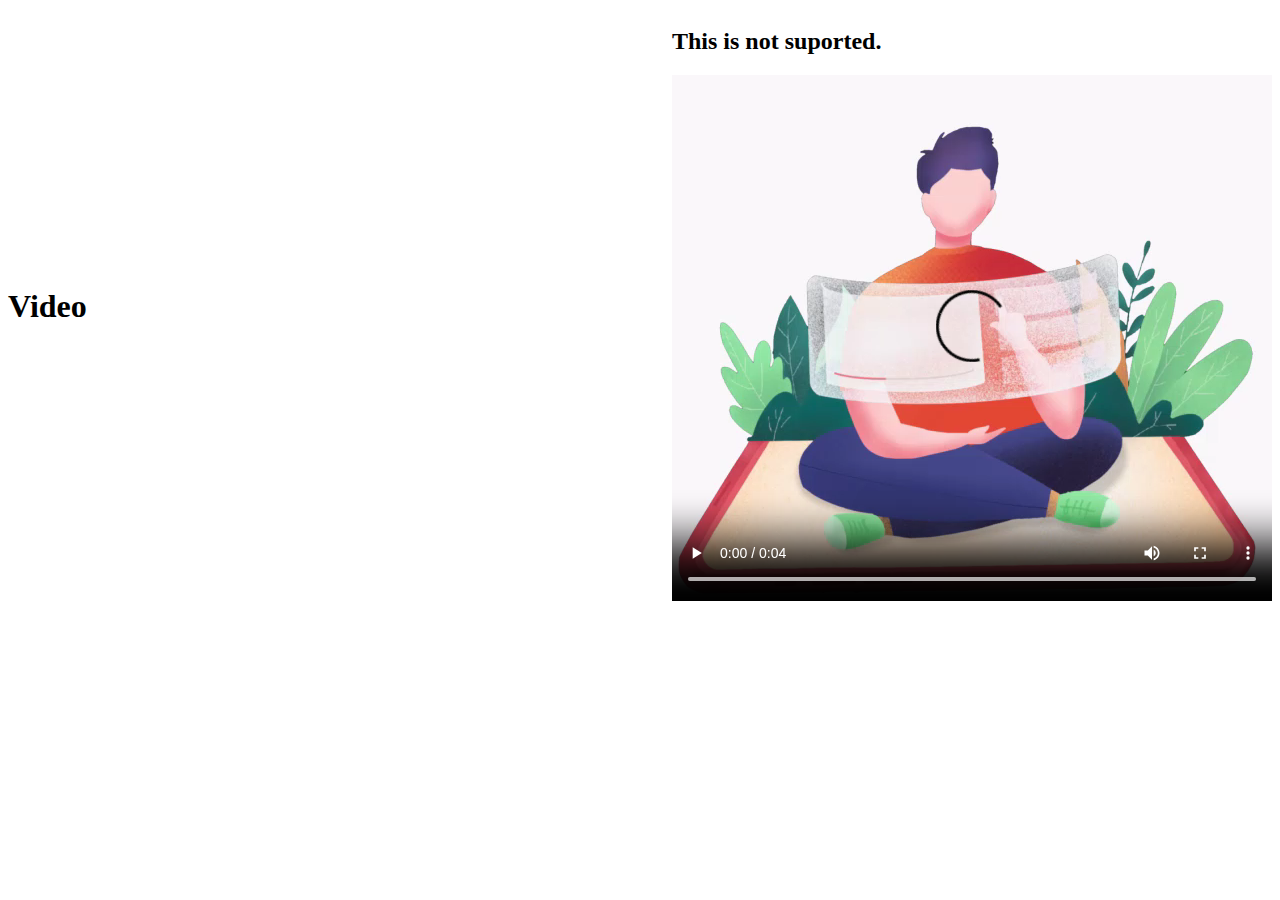
<file: video.html>
<!DOCTYPE html>
<html lang="en">
<head>
    <meta charset="UTF-8">
    <meta http-equiv="X-UA-Compatible" content="IE=edge">
    <meta name="viewport" content="width=device-width, initial-scale=1.0">
    <title>Document</title>
    <style>
        .prob{
            display: flex;
            flex-direction: row;
            align-items: center;
            justify-content: space-between;
        }
    </style>
</head>
<body>
    <section class="prob">
        <div>
            <h1>Video</h1>
    
        </div>
        <div>
            <h2>This is not suported.</h2>
            <video src="video/10 Minute School - The largest online classroom of Bangladesh.mp4" controls></video>
        </div>
    </section>
</body>
</html>
</file>
<file: css/style.css>
@import url('https://fonts.googleapis.com/css2?family=Hind+Siliguri:wght@500&display=swap');
@import url('https://fonts.googleapis.com/css2?family=Bree+Serif&family=Hind+Siliguri:wght@500&display=swap');
*{
  margin-bottom: 0px;
  padding-bottom: 0px;
}
.nav-position{
  z-index: 1000;
  position: fixed;
  top: 0px;
  right: 103px;
}
body{
  margin: 0px;
  padding: 0px;
  font-family: 'Hind Siliguri', sans-serif; 
  font-family: 'Bree Serif', serif;
}
.head-container{
  margin-top: 80px;
  border-radius: 10px;
}

  .flex-direction-column{
    flex-direction: column;
  }
  .hover-card:hover{
    background-color: rgb(34, 34, 34) !important;
    cursor: pointer;
    color: white;
    
  }
  .hover-card:hover img{
    transform: scale(1.1);
    transition: 1s;
  }
  
  .courses-bg{
    background-color: #faf6fb ;
    border-radius: 10px;
    cursor: pointer;
  }
  .course-info li{
    display: inline-block !important;
  }
  
  .footer-bg{
    background-color: rgb(31, 31, 31);
  }
  .opacity-100{
    opacity: 1;
  }
  .nav-links {
    color: black;
    text-decoration: none;
    padding: 5px 20px;
    margin: 10px;
    
  }
   .nav-links:hover  {
    color: white;
    background-color: #ff284f;
    border-radius: 5px;

  }
  .nav-links-container{
    background-color: rgb(233, 233, 233);
    border-radius: 10px;
    padding: 10px;
  }
  .navbar-position{
    margin: 0px 60px;
  }
  .login-btn{
    background-color: rgb(29, 29, 29);
    color: white;
    display: inline-block;
    padding: 10px 12px;
    border:2px solid black;
    border-radius: 5px;
  }
  .login-btn:hover{
    background-color: white;
    color: black;
  }
  .dropdown-item{
    margin: 5px;
    display: inline-block;
    border-radius: 3px;
    width: auto;
  }
  .dropdown-item:hover{
    color: white;
    background-color:#ff284f ;
  }
  .join-btn{
    border: 2px solid #38bc74;
    background-color:#38bc74 ;
    font-weight: 700;
  }
  .join-btn:hover{
    background-color: white;
    color: #38bc74;
    
  }
  .store-link{
    font-weight: 700 ;
  }
  .store-link:hover{
    color: #ff284f ;
  }
  .app-link{
    background-color:#ff284f ;
    border: 2px solid #ff284f;
    font-weight: 700px;
  }
  .app-link:hover{
    color: #ff284f;
    background-color: white;
  }
  .card-animation{
    box-shadow: 0px 5px 25px gray;
    border-radius: 5px;
  }
  .card-animation:hover{
    transform: scale(1.2);
    transition: 1s;
  }
  .numaric-info{
    font-size:.8rem;
  }
  .feature-link{
    color: white;
    display: inline-block;
    border: 2px solid #ff284f;
    border-radius: 5px;
    padding: 10px;
    background-color: #ff284f;
  }
  .feature-link:hover{
    color: #ff284f;
    background-color: white;
  }
  .footer-bg a{
    color: gainsboro !important;
  }
  .footer-bg a:hover{
    color: rgb(255, 255, 255) !important;
  }
  .bi-facebook, .bi-instagram, .bi-youtube, .bi-linkedin{
    display: inline-block;
    color: rgb(190, 190, 190);
    border: 1px solid gray;
    border-radius: 5px;
    padding: 2px;
  }
  .bi-facebook:hover, .bi-instagram:hover, .bi-linkedin:hover, .bi-youtube:hover{
    color:#ff284f ;
  }
</file>
